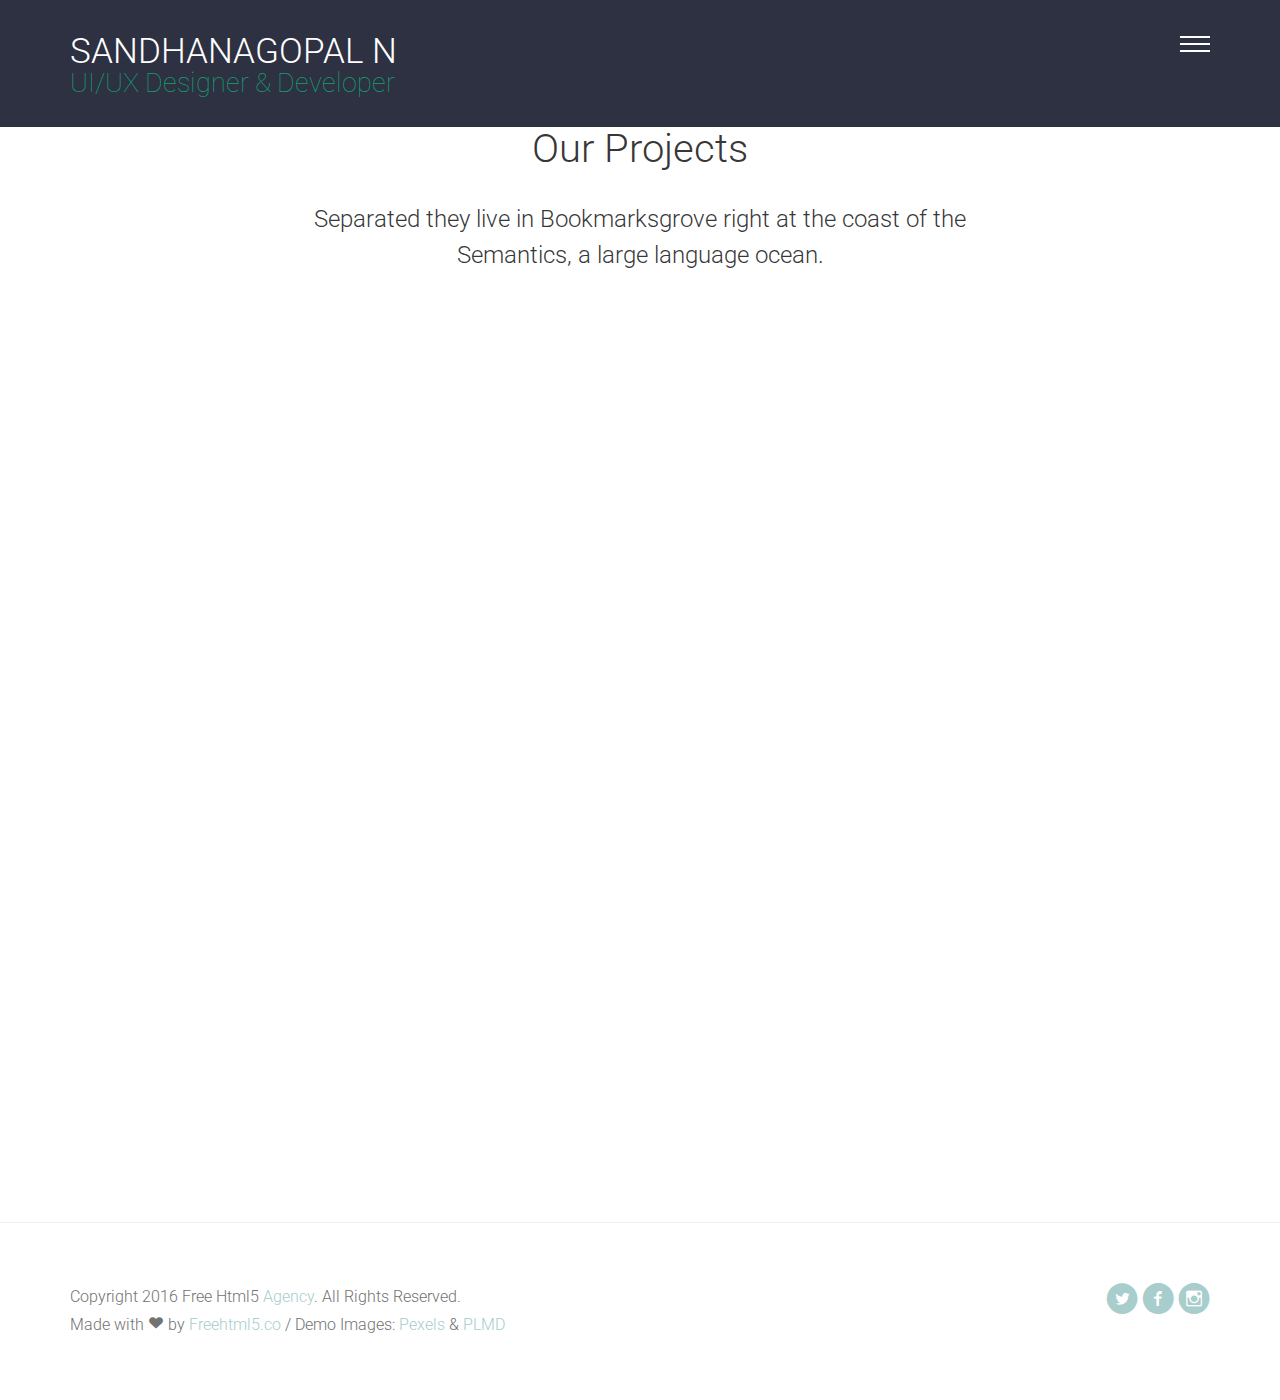
<file: logo.html>
<!DOCTYPE html>
<!--[if lt IE 7]>      <html class="no-js lt-ie9 lt-ie8 lt-ie7"> <![endif]-->
<!--[if IE 7]>         <html class="no-js lt-ie9 lt-ie8"> <![endif]-->
<!--[if IE 8]>         <html class="no-js lt-ie9"> <![endif]-->
<!--[if gt IE 8]><!--> <html class="no-js"> <!--<![endif]--><head>
	<meta charset="utf-8">
	<meta http-equiv="X-UA-Compatible" content="IE=edge">
	<title>Sandhanagopal N | UI/UX designer & Developer</title>
	<meta name="viewport" content="width=device-width, initial-scale=1">
	<meta name="description" content="Sandhanagopal N" />
	<meta name="keywords" content="sandhanagopal, sandy, ux designer, user experience designer, user interface, ui designer" />
	<meta name="author" content="Sandhanagopal N" />



  	<!-- Facebook and Twitter integration -->
	<meta property="og:title" content=""/>
	<meta property="og:image" content=""/>
	<meta property="og:url" content=""/>
	<meta property="og:site_name" content=""/>
	<meta property="og:description" content=""/>
	<meta name="twitter:title" content="" />
	<meta name="twitter:image" content="" />
	<meta name="twitter:url" content="" />
	<meta name="twitter:card" content="" />

	<!-- Place favicon.ico and apple-touch-icon.png in the root directory -->
	<link rel="shortcut icon" href="favicon.ico">

	<link href='https://fonts.googleapis.com/css?family=Roboto:400,100,300,700' rel='stylesheet' type='text/css'>
	
	<!-- Animate.css -->
	<link rel="stylesheet" href="css/animate.css">
	<!-- Icomoon Icon Fonts-->
	<link rel="stylesheet" href="css/icomoon.css">
	<!-- Bootstrap  -->
	<link rel="stylesheet" href="css/bootstrap.css">
	
	<link rel="stylesheet" href="css/style.css">


	<!-- Modernizr JS -->
	<script src="js/modernizr-2.6.2.min.js"></script>
	<!-- FOR IE9 below -->
	<!--[if lt IE 9]>
	<script src="js/respond.min.js"></script>
	<![endif]-->

	</head>
	<body>
	<nav id="fh5co-main-nav" role="navigation">
		<a href="#" class="js-fh5co-nav-toggle fh5co-nav-toggle active"><i></i></a>
		<div class="js-fullheight fh5co-table">
			<div class="fh5co-table-cell js-fullheight">
				<ul>
					<li><a href="index.html">Home</a></li>
					<li><a href="portfolio.html">Portfolio</a></li>
					<li><a href="services.html">Services</a></li>
					<li><a href="team.html">Team</a></li>
					<li><a href="contact.html">Contact</a></li>
				</ul>
			</div>
		</div>
	</nav>

	<div id="fh5co-page">
		<header>
			<div class="container">
				<div class="fh5co-navbar-brand">
					<a class="fh5co-logo custLogo" href="index.html">Sandhanagopal N</a>
	<span class="custLogoTitle">UI/UX Designer &amp; Developer</span>
				</div>
				<a href="#" class="js-fh5co-nav-toggle fh5co-nav-toggle"><i></i></a>
			</div>
		</header>
		<div id="fh5co-portfolio-section">
			<div class="container">
				<div class="row">
					<div class="col-md-8 col-md-offset-2 text-center heading-section">
						<h2>Our Projects</h2>
						<h3>Separated they live in Bookmarksgrove right at the coast of the Semantics, a large language ocean.</h3>
					</div>
				</div>

				<div id="portfoliolist">
					
					<div class="portfolio all logo animate-box" data-cat="logo">
						<div class="portfolio-wrapper">				
							<img src="images/portfolio_pic1.jpg" alt="" />
							<div class="label">
								<div class="label-text">
									<a class="text-title">Camera</a>
									<span class="text-category">Logo</span>
								</div>
								<div class="label-bg"></div>
							</div>
						</div>
					</div>				

					<div class="portfolio all card web animate-box" data-cat="card">
						<div class="portfolio-wrapper">			
							<img src="images/portfolio_pic2.jpg" alt="" />
							<div class="label">
								<div class="label-text">
									<a class="text-title">Card</a>
									<span class="text-category">Card</span>
								</div>
								<div class="label-bg"></div>
							</div>
						</div>
					</div>		
					
					<div class="portfolio all web animate-box" data-cat="web">
						<div class="portfolio-wrapper">						
							<img src="images/portfolio_pic3.jpg" alt="" />
							<div class="label">
								<div class="label-text">
									<a class="text-title">Sonor's Design</a>
									<span class="text-category">Web design</span>
								</div>
								<div class="label-bg"></div>
							</div>
						</div>
					</div>				
					
					<div class="portfolio all card animate-box" data-cat="card">
						<div class="portfolio-wrapper">			
							<img src="images/portfolio_pic4.jpg" alt="" />
							<div class="label">
								<div class="label-text">
									<a class="text-title">Typography Company</a>
									<span class="text-category">Business card</span>
								</div>
								<div class="label-bg"></div>
							</div>
						</div>
					</div>	
								
					<div class="portfolio all app animate-box" data-cat="app">
						<div class="portfolio-wrapper">
							<img src="images/portfolio_pic5.jpg" alt="" />
							<div class="label">
								<div class="label-text">
									<a class="text-title">Weatherette</a>
									<span class="text-category">App</span>
								</div>
								<div class="label-bg"></div>
							</div>
						</div>
					</div>			
					
					<div class="portfolio all card animate-box" data-cat="card">
						<div class="portfolio-wrapper">			
							<img src="images/portfolio_pic6.jpg" alt="" />
							<div class="label">
								<div class="label-text">
									<a class="text-title">BMF</a>
									<span class="text-category">Business card</span>
								</div>
								<div class="label-bg"></div>
							</div>
						</div>
					</div>	
					
					<div class="portfolio all card animate-box" data-cat="card">
						<div class="portfolio-wrapper">			
							<img src="images/portfolio_pic7.jpg" alt="" />
							<div class="label">
								<div class="label-text">
									<a class="text-title">Techlion</a>
									<span class="text-category">Business card</span>
								</div>
								<div class="label-bg"></div>
							</div>
						</div>
					</div>	
					
					<div class="portfolio all logo animate-box" data-cat="logo">
						<div class="portfolio-wrapper">			
							<img src="images/portfolio_pic8.jpg" alt="" />
							<div class="label">
								<div class="label-text">
									<a class="text-title">KittyPic</a>
									<span class="text-category">Logo</span>
								</div>
								<div class="label-bg"></div>
							</div>
						</div>
					</div>

					<div class="portfolio all icon animate-box" data-cat="icon">
						<div class="portfolio-wrapper">			
							<img src="images/portfolio_pic9.jpg" alt="" />
							<div class="label">
								<div class="label-text">
									<a class="text-title">Domino's Pizza</a>
									<span class="text-category">Icon</span>
								</div>
								<div class="label-bg"></div>
							</div>
						</div>
					</div>																											
				</div>
			</div>
		</div>
		<!-- END fh5co-portfolio-section -->
		<footer>
			<div id="footer" class="fh5co-border-line">
				<div class="container">
					<div class="row">
						<div class="col-md-6">
							<p>Copyright 2016 Free Html5 <a href="#">Agency</a>. All Rights Reserved. <br>Made with <i class="icon-heart3 love"></i> by <a href="http://freehtml5.co/" target="_blank">Freehtml5.co</a> / Demo Images: <a href="https://www.pexels.com/" target="_blank">Pexels</a> &amp; <a href="http://plmd.me/" target="_blank">PLMD</a> </p>
						</div>
						<div class="col-md-6 social-text-align">
							<p class="fh5co-social-icons">
								<a href="#"><i class="icon-twitter-with-circle"></i></a>
								<a href="#"><i class="icon-facebook-with-circle"></i></a>
								<a href="#"><i class="icon-instagram-with-circle"></i></a>
							</p>
						</div>
					</div>
				</div>
			</div>
		</footer>
	</div>
	

	<!-- jQuery -->
	<script src="js/jquery.min.js"></script>
	<!-- jQuery Easing -->
	<script src="js/jquery.easing.1.3.js"></script>
	<!-- Bootstrap -->
	<script src="js/bootstrap.min.js"></script>
	<!-- Waypoints -->
	<script src="js/jquery.waypoints.min.js"></script>
	<!-- Portfolio Filter Mixitup -->
	<script type="text/javascript" src="js/jquery.mixitup.min.js"></script>

	<!-- Main JS (Do not remove) -->
	<script src="js/main.js"></script>

	<script type="text/javascript">
	$(function () {
		
		var filterList = {
		
			init: function () {
			
				// MixItUp plugin
				// http://mixitup.io
				$('#portfoliolist').mixItUp({
  				selectors: {
    			  target: '.portfolio',
    			  filter: '.filter'	
    		  },
    		  load: {
      		  filter: '.all'  
      		}     
				});								
			
			}

		};
		
		// Run the show!
		filterList.init();

		
		
	});	
	</script>

	</body>
</html>
</file>
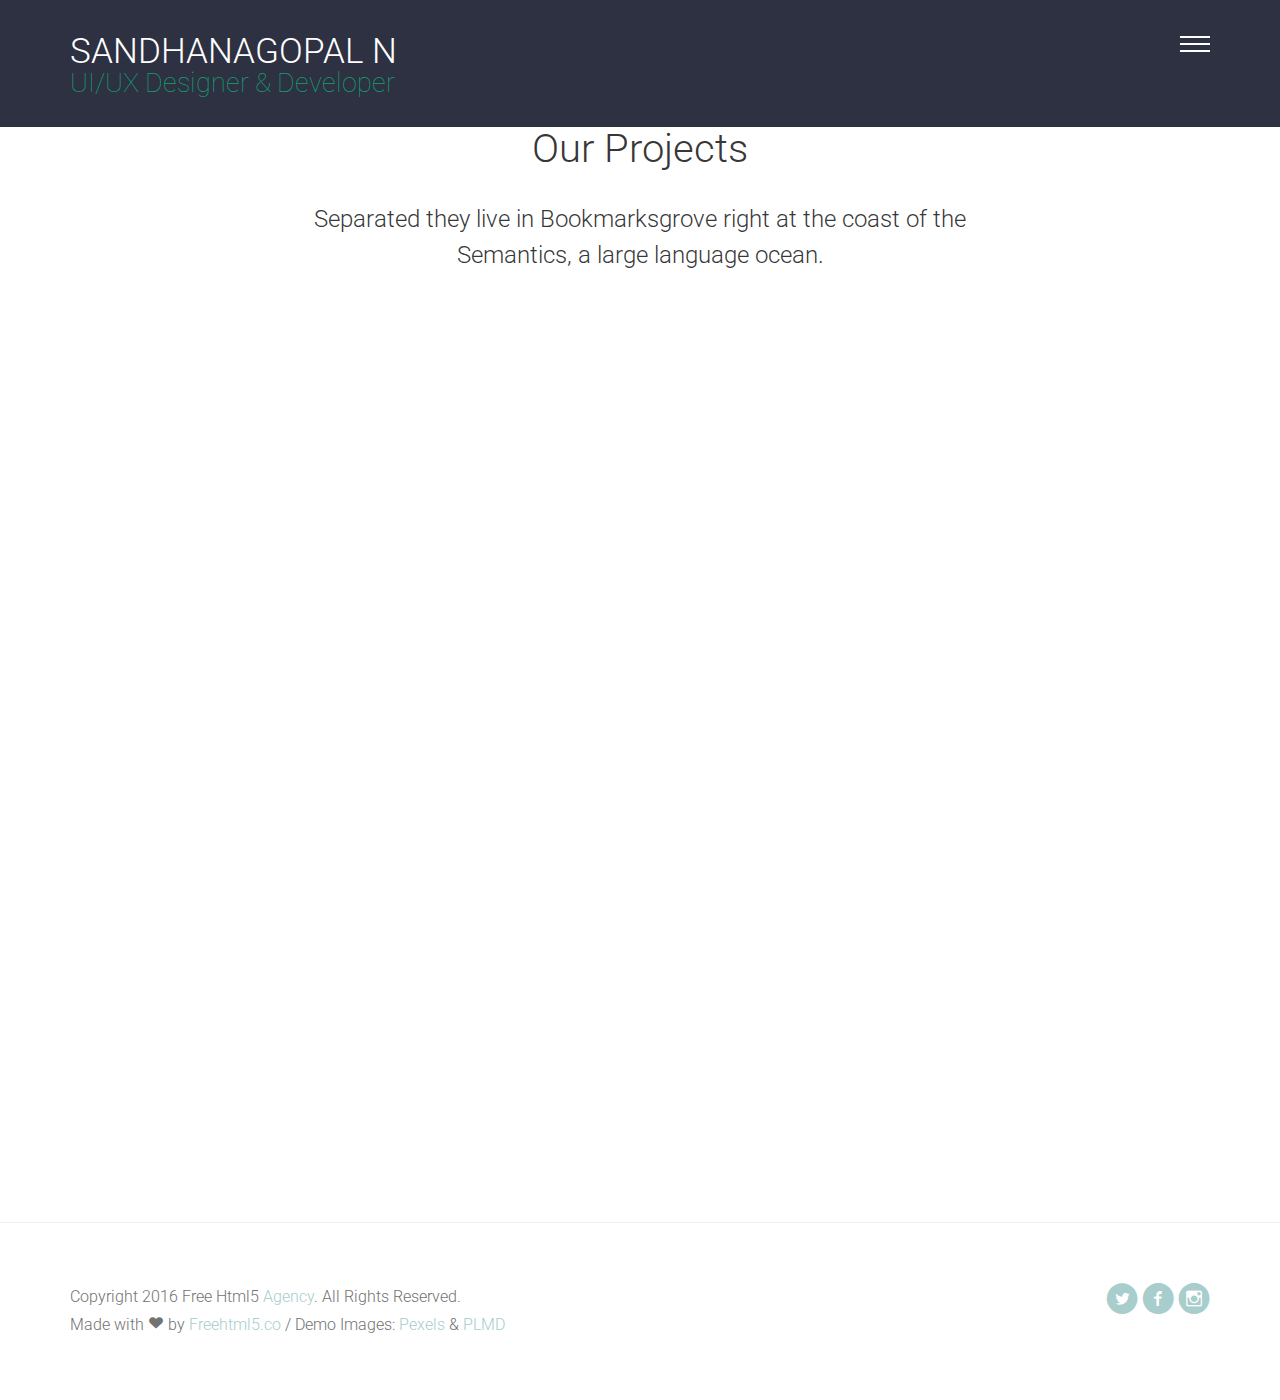
<file: portfolio.html>
<!DOCTYPE html>
<!--[if lt IE 7]>      <html class="no-js lt-ie9 lt-ie8 lt-ie7"> <![endif]-->
<!--[if IE 7]>         <html class="no-js lt-ie9 lt-ie8"> <![endif]-->
<!--[if IE 8]>         <html class="no-js lt-ie9"> <![endif]-->
<!--[if gt IE 8]><!--> <html class="no-js"> <!--<![endif]-->
	<head>
	<meta charset="utf-8">
	<meta http-equiv="X-UA-Compatible" content="IE=edge">
	<title>Sandhanagopal N | UI/UX designer & Developer</title>
	<meta name="viewport" content="width=device-width, initial-scale=1">
	<meta name="description" content="Sandhanagopal N" />
	<meta name="keywords" content="sandhanagopal, sandy, ux designer, user experience designer, user interface, ui designer" />
	<meta name="author" content="Sandhanagopal N" />



  	<!-- Facebook and Twitter integration -->
	<meta property="og:title" content=""/>
	<meta property="og:image" content=""/>
	<meta property="og:url" content=""/>
	<meta property="og:site_name" content=""/>
	<meta property="og:description" content=""/>
	<meta name="twitter:title" content="" />
	<meta name="twitter:image" content="" />
	<meta name="twitter:url" content="" />
	<meta name="twitter:card" content="" />

	<!-- Place favicon.ico and apple-touch-icon.png in the root directory -->
	<link rel="shortcut icon" href="favicon.ico">

	<link href='https://fonts.googleapis.com/css?family=Roboto:400,100,300,700' rel='stylesheet' type='text/css'>
	
	<!-- Animate.css -->
	<link rel="stylesheet" href="css/animate.css">
	<!-- Icomoon Icon Fonts-->
	<link rel="stylesheet" href="css/icomoon.css">
	<!-- Bootstrap  -->
	<link rel="stylesheet" href="css/bootstrap.css">
	
	<link rel="stylesheet" href="css/style.css">


	<!-- Modernizr JS -->
	<script src="js/modernizr-2.6.2.min.js"></script>
	<!-- FOR IE9 below -->
	<!--[if lt IE 9]>
	<script src="js/respond.min.js"></script>
	<![endif]-->

	</head>
	<body>
	<nav id="fh5co-main-nav" role="navigation">
		<a href="#" class="js-fh5co-nav-toggle fh5co-nav-toggle active"><i></i></a>
		<div class="js-fullheight fh5co-table">
			<div class="fh5co-table-cell js-fullheight">
				<ul>
					<li><a href="index.html">Home</a></li>
					<li><a href="portfolio.html">Portfolio</a></li>
					<li><a href="services.html">Services</a></li>
					<li><a href="team.html">Team</a></li>
					<li><a href="contact.html">Contact</a></li>
				</ul>
			</div>
		</div>
	</nav>

	<div id="fh5co-page">
		<header>
			<div class="container">
				<div class="fh5co-navbar-brand">
				<a class="fh5co-logo custLogo" href="index.html">Sandhanagopal N</a>
				<span class="custLogoTitle">UI/UX Designer &amp; Developer</span>
				</div>
				<a href="#" class="js-fh5co-nav-toggle fh5co-nav-toggle"><i></i></a>
			</div>
		</header>
		<div id="fh5co-portfolio-section">
			<div class="container">
				<div class="row">
					<div class="col-md-8 col-md-offset-2 text-center heading-section">
						<h2>Our Projects</h2>
						<h3>Separated they live in Bookmarksgrove right at the coast of the Semantics, a large language ocean.</h3>
					</div>
				</div>

				<div id="portfoliolist">
					
					<div class="portfolio all logo animate-box" data-cat="logo">
						<div class="portfolio-wrapper">				
							<img src="images/portfolio_pic1.jpg" alt="" />
							<div class="label">
								<div class="label-text">
									<a class="text-title">Camera</a>
									<span class="text-category">Logo</span>
								</div>
								<div class="label-bg"></div>
							</div>
						</div>
					</div>				

					<div class="portfolio all card web animate-box" data-cat="card">
						<div class="portfolio-wrapper">			
							<img src="images/portfolio_pic2.jpg" alt="" />
							<div class="label">
								<div class="label-text">
									<a class="text-title">Card</a>
									<span class="text-category">Card</span>
								</div>
								<div class="label-bg"></div>
							</div>
						</div>
					</div>		
					
					<div class="portfolio all web animate-box" data-cat="web">
						<div class="portfolio-wrapper">						
							<img src="images/portfolio_pic3.jpg" alt="" />
							<div class="label">
								<div class="label-text">
									<a class="text-title">Sonor's Design</a>
									<span class="text-category">Web design</span>
								</div>
								<div class="label-bg"></div>
							</div>
						</div>
					</div>				
					
					<div class="portfolio all card animate-box" data-cat="card">
						<div class="portfolio-wrapper">			
							<img src="images/portfolio_pic4.jpg" alt="" />
							<div class="label">
								<div class="label-text">
									<a class="text-title">Typography Company</a>
									<span class="text-category">Business card</span>
								</div>
								<div class="label-bg"></div>
							</div>
						</div>
					</div>	
								
					<div class="portfolio all app animate-box" data-cat="app">
						<div class="portfolio-wrapper">
							<img src="images/portfolio_pic5.jpg" alt="" />
							<div class="label">
								<div class="label-text">
									<a class="text-title">Weatherette</a>
									<span class="text-category">App</span>
								</div>
								<div class="label-bg"></div>
							</div>
						</div>
					</div>			
					
					<div class="portfolio all card animate-box" data-cat="card">
						<div class="portfolio-wrapper">			
							<img src="images/portfolio_pic6.jpg" alt="" />
							<div class="label">
								<div class="label-text">
									<a class="text-title">BMF</a>
									<span class="text-category">Business card</span>
								</div>
								<div class="label-bg"></div>
							</div>
						</div>
					</div>	
					
					<div class="portfolio all card animate-box" data-cat="card">
						<div class="portfolio-wrapper">			
							<img src="images/portfolio_pic7.jpg" alt="" />
							<div class="label">
								<div class="label-text">
									<a class="text-title">Techlion</a>
									<span class="text-category">Business card</span>
								</div>
								<div class="label-bg"></div>
							</div>
						</div>
					</div>	
					
					<div class="portfolio all logo animate-box" data-cat="logo">
						<div class="portfolio-wrapper">			
							<img src="images/portfolio_pic8.jpg" alt="" />
							<div class="label">
								<div class="label-text">
									<a class="text-title">KittyPic</a>
									<span class="text-category">Logo</span>
								</div>
								<div class="label-bg"></div>
							</div>
						</div>
					</div>

					<div class="portfolio all icon animate-box" data-cat="icon">
						<div class="portfolio-wrapper">			
							<img src="images/portfolio_pic9.jpg" alt="" />
							<div class="label">
								<div class="label-text">
									<a class="text-title">Domino's Pizza</a>
									<span class="text-category">Icon</span>
								</div>
								<div class="label-bg"></div>
							</div>
						</div>
					</div>																											
				</div>
			</div>
		</div>
		<!-- END fh5co-portfolio-section -->
		<footer>
			<div id="footer" class="fh5co-border-line">
				<div class="container">
					<div class="row">
						<div class="col-md-6">
							<p>Copyright 2016 Free Html5 <a href="#">Agency</a>. All Rights Reserved. <br>Made with <i class="icon-heart3 love"></i> by <a href="http://freehtml5.co/" target="_blank">Freehtml5.co</a> / Demo Images: <a href="https://www.pexels.com/" target="_blank">Pexels</a> &amp; <a href="http://plmd.me/" target="_blank">PLMD</a> </p>
						</div>
						<div class="col-md-6 social-text-align">
							<p class="fh5co-social-icons">
								<a href="#"><i class="icon-twitter-with-circle"></i></a>
								<a href="#"><i class="icon-facebook-with-circle"></i></a>
								<a href="#"><i class="icon-instagram-with-circle"></i></a>
							</p>
						</div>
					</div>
				</div>
			</div>
		</footer>
	</div>
	

	<!-- jQuery -->
	<script src="js/jquery.min.js"></script>
	<!-- jQuery Easing -->
	<script src="js/jquery.easing.1.3.js"></script>
	<!-- Bootstrap -->
	<script src="js/bootstrap.min.js"></script>
	<!-- Waypoints -->
	<script src="js/jquery.waypoints.min.js"></script>
	<!-- Portfolio Filter Mixitup -->
	<script type="text/javascript" src="js/jquery.mixitup.min.js"></script>

	<!-- Main JS (Do not remove) -->
	<script src="js/main.js"></script>

	<script type="text/javascript">
	$(function () {
		
		var filterList = {
		
			init: function () {
			
				// MixItUp plugin
				// http://mixitup.io
				$('#portfoliolist').mixItUp({
  				selectors: {
    			  target: '.portfolio',
    			  filter: '.filter'	
    		  },
    		  load: {
      		  filter: '.all'  
      		}     
				});								
			
			}

		};
		
		// Run the show!
		filterList.init();

		
		
	});	
	</script>

	</body>
</html>
</file>
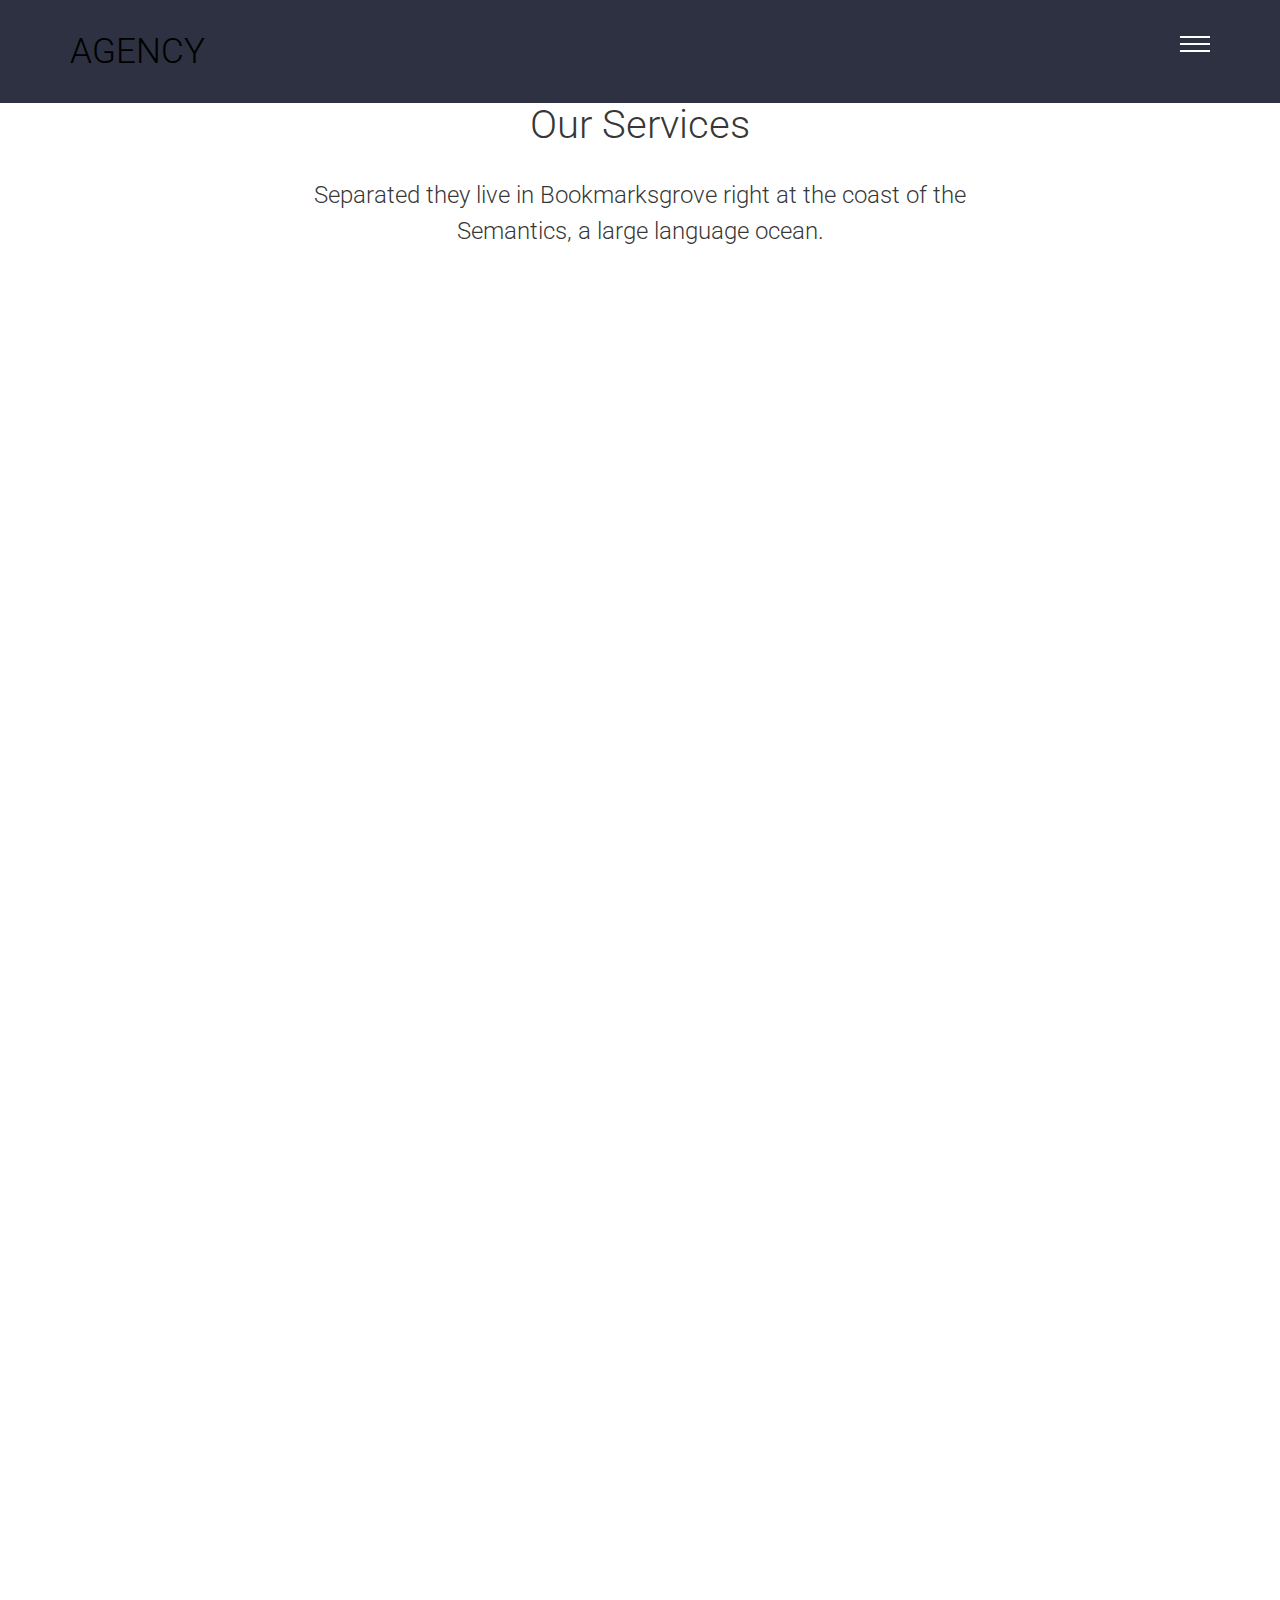
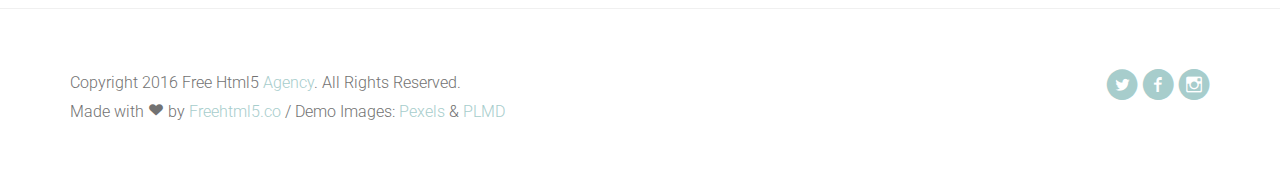
<file: services.html>
<!DOCTYPE html>
<!--[if lt IE 7]>      <html class="no-js lt-ie9 lt-ie8 lt-ie7"> <![endif]-->
<!--[if IE 7]>         <html class="no-js lt-ie9 lt-ie8"> <![endif]-->
<!--[if IE 8]>         <html class="no-js lt-ie9"> <![endif]-->
<!--[if gt IE 8]><!--> <html class="no-js"> <!--<![endif]-->
	<head>
	<meta charset="utf-8">
	<meta http-equiv="X-UA-Compatible" content="IE=edge">
	<title>Agency &mdash; 100% Free Fully Responsive HTML5 Template by FREEHTML5.co</title>
	<meta name="viewport" content="width=device-width, initial-scale=1">
	<meta name="description" content="Free HTML5 Template by FREEHTML5.CO" />
	<meta name="keywords" content="free html5, free template, free bootstrap, html5, css3, mobile first, responsive" />
	<meta name="author" content="FREEHTML5.CO" />

  <!-- 
	//////////////////////////////////////////////////////

	FREE HTML5 TEMPLATE 
	DESIGNED & DEVELOPED by FREEHTML5.CO
		
	Website: 		http://freehtml5.co/
	Email: 			info@freehtml5.co
	Twitter: 		http://twitter.com/fh5co
	Facebook: 		https://www.facebook.com/fh5co

	//////////////////////////////////////////////////////
	 -->

  	<!-- Facebook and Twitter integration -->
	<meta property="og:title" content=""/>
	<meta property="og:image" content=""/>
	<meta property="og:url" content=""/>
	<meta property="og:site_name" content=""/>
	<meta property="og:description" content=""/>
	<meta name="twitter:title" content="" />
	<meta name="twitter:image" content="" />
	<meta name="twitter:url" content="" />
	<meta name="twitter:card" content="" />

	<!-- Place favicon.ico and apple-touch-icon.png in the root directory -->
	<link rel="shortcut icon" href="favicon.ico">

	<link href='https://fonts.googleapis.com/css?family=Roboto:400,100,300,700' rel='stylesheet' type='text/css'>
	
	<!-- Animate.css -->
	<link rel="stylesheet" href="css/animate.css">
	<!-- Icomoon Icon Fonts-->
	<link rel="stylesheet" href="css/icomoon.css">
	<!-- Bootstrap  -->
	<link rel="stylesheet" href="css/bootstrap.css">

	<link rel="stylesheet" href="css/style.css">


	<!-- Modernizr JS -->
	<script src="js/modernizr-2.6.2.min.js"></script>
	<!-- FOR IE9 below -->
	<!--[if lt IE 9]>
	<script src="js/respond.min.js"></script>
	<![endif]-->

	</head>
	<body>
	<nav id="fh5co-main-nav" role="navigation">
		<a href="#" class="js-fh5co-nav-toggle fh5co-nav-toggle active"><i></i></a>
		<div class="js-fullheight fh5co-table">
			<div class="fh5co-table-cell js-fullheight">
				<ul>
					<li><a href="index.html">Home</a></li>
					<li><a href="portfolio.html">Portfolio</a></li>
					<li><a href="services.html">Services</a></li>
					<li><a href="team.html">Team</a></li>
					<li><a href="contact.html">Contact</a></li>
				</ul>
			</div>
		</div>
	</nav>
	
	<div id="fh5co-page">
		<header>
			<div class="container">
				<div class="fh5co-navbar-brand">
					<a class="fh5co-logo" href="index.html">Agency</a>
				</div>
				<a href="#" class="js-fh5co-nav-toggle fh5co-nav-toggle"><i></i></a>
			</div>
		</header>
		<div id="fh5co-services-section">
			<div class="container">
				<div class="row">
					<div class="col-md-8 col-md-offset-2 text-center heading-section">
						<h2>Our Services</h2>
						<h3>Separated they live in Bookmarksgrove right at the coast of the Semantics, a large language ocean.</h3>
					</div>
				</div>
				<div class="row fh5co-services-single">
					<div class="col-md-6 animate-box">
						<div class="fh5co-services">
							<i class="icon-heart"></i>
							<div class="holder-section">
								<h3>Crafted With Love</h3>
								<p>Far far away, behind the word mountains, far from the countries Vokalia and Consonantia, there live the blind texts. Far far away, behind the word mountains, far from the countries Vokalia and Consonantia, there live the blind texts. </p>
								<ul>
									<li>Far far away</li>
									<li>Word mountains</li>
									<li>Vokalia and Consonantia</li>
								</ul>
							</div>
						</div>
					</div>
					<div class="col-md-6 animate-box">
						<div class="fh5co-services">
							<i class="icon-laptop"></i>
							<div class="holder-section">
								<h3>Web Developement</h3>
								<p>Far far away, behind the word mountains, far from the countries Vokalia and Consonantia, there live the blind texts. Far far away, behind the word mountains, far from the countries Vokalia and Consonantia, there live the blind texts. </p>
								<ol>
									<li>Far far away</li>
									<li>Word mountains</li>
									<li>Vokalia and Consonantia</li>
								</ol>
							</div>
						</div>
					</div>
					<div class="col-md-6 animate-box">
						<div class="fh5co-services">
							<i class="icon-video"></i>
							<div class="holder-section">
								<h3>Video Editing</h3>
								<p>Far far away, behind the word mountains, far from the countries Vokalia and Consonantia, there live the blind texts. Far far away, behind the word mountains, far from the countries Vokalia and Consonantia, there live the blind texts. </p>
							</div>
						</div>
					</div>
					<div class="col-md-6 animate-box">
						<div class="fh5co-services">
							<i class="icon-mobile"></i>
							<div class="holder-section">
								<h3>Mobile Optimization</h3>
								<p>Far far away, behind the word mountains, far from the countries Vokalia and Consonantia, there live the blind texts. Far far away, behind the word mountains, far from the countries Vokalia and Consonantia, there live the blind texts. </p>
							</div>
						</div>
					</div>
					<div class="col-md-6 animate-box">
						<div class="fh5co-services">
							<i class="icon-gears"></i>
							<div class="holder-section">
								<h3>Search Engine Optimization</h3>
								<p>Far far away, behind the word mountains, far from the countries Vokalia and Consonantia, there live the blind texts. Far far away, behind the word mountains, far from the countries Vokalia and Consonantia, there live the blind texts. </p>
							</div>
						</div>
					</div>
					<div class="col-md-6 animate-box">
						<div class="fh5co-services">
							<i class="icon-piechart"></i>
							<div class="holder-section">
								<h3>Web Marketing</h3>
								<p>Far far away, behind the word mountains, far from the countries Vokalia and Consonantia, there live the blind texts. Far far away, behind the word mountains, far from the countries Vokalia and Consonantia, there live the blind texts. </p>
							</div>
						</div>
					</div>
				</div>
			</div>
		</div>
		<!-- End: fh5co-services-section -->
		<footer>
			<div id="footer" class="fh5co-border-line">
				<div class="container">
					<div class="row">
						<div class="col-md-6">
							<p>Copyright 2016 Free Html5 <a href="#">Agency</a>. All Rights Reserved. <br>Made with <i class="icon-heart3 love"></i> by <a href="http://freehtml5.co/" target="_blank">Freehtml5.co</a> / Demo Images: <a href="https://www.pexels.com/" target="_blank">Pexels</a> &amp; <a href="http://plmd.me/" target="_blank">PLMD</a> </p>
						</div>
						<div class="col-md-6 social-text-align">
							<p class="fh5co-social-icons">
								<a href="#"><i class="icon-twitter-with-circle"></i></a>
								<a href="#"><i class="icon-facebook-with-circle"></i></a>
								<a href="#"><i class="icon-instagram-with-circle"></i></a>
							</p>
						</div>
					</div>
				</div>
			</div>
		</footer>
	</div>
	

	<!-- jQuery -->
	<script src="js/jquery.min.js"></script>
	<!-- jQuery Easing -->
	<script src="js/jquery.easing.1.3.js"></script>
	<!-- Bootstrap -->
	<script src="js/bootstrap.min.js"></script>
	<!-- Waypoints -->
	<script src="js/jquery.waypoints.min.js"></script>

	<!-- Main JS (Do not remove) -->
	<script src="js/main.js"></script>

	</body>
</html>
</file>
<file: css/icomoon.css>
@font-face {
    font-family: 'icomoon';
    src:    url('fonts/icomoon.eot?1oniuf');
    src:    url('fonts/icomoon.eot?1oniuf#iefix') format('embedded-opentype'),
        url('fonts/icomoon.ttf?1oniuf') format('truetype'),
        url('fonts/icomoon.woff?1oniuf') format('woff'),
        url('fonts/icomoon.svg?1oniuf#icomoon') format('svg');
    font-weight: normal;
    font-style: normal;
}

[class^="icon-"], [class*=" icon-"] {
    /* use !important to prevent issues with browser extensions that change fonts */
    font-family: 'icomoon' !important;
    speak: none;
    font-style: normal;
    font-weight: normal;
    font-variant: normal;
    text-transform: none;
    line-height: 1;

    /* Better Font Rendering =========== */
    -webkit-font-smoothing: antialiased;
    -moz-osx-font-smoothing: grayscale;
}

.icon-mobile:before {
    content: "\e000";
}
.icon-laptop:before {
    content: "\e001";
}
.icon-desktop:before {
    content: "\e002";
}
.icon-tablet:before {
    content: "\e003";
}
.icon-phone:before {
    content: "\e004";
}
.icon-document:before {
    content: "\e005";
}
.icon-documents:before {
    content: "\e006";
}
.icon-search:before {
    content: "\e007";
}
.icon-clipboard:before {
    content: "\e008";
}
.icon-newspaper:before {
    content: "\e009";
}
.icon-notebook:before {
    content: "\e00a";
}
.icon-book-open:before {
    content: "\e00b";
}
.icon-browser:before {
    content: "\e00c";
}
.icon-calendar:before {
    content: "\e00d";
}
.icon-presentation:before {
    content: "\e00e";
}
.icon-picture:before {
    content: "\e00f";
}
.icon-pictures:before {
    content: "\e010";
}
.icon-video:before {
    content: "\e011";
}
.icon-camera:before {
    content: "\e012";
}
.icon-printer:before {
    content: "\e013";
}
.icon-toolbox:before {
    content: "\e014";
}
.icon-briefcase:before {
    content: "\e015";
}
.icon-wallet:before {
    content: "\e016";
}
.icon-gift:before {
    content: "\e017";
}
.icon-bargraph:before {
    content: "\e018";
}
.icon-grid:before {
    content: "\e019";
}
.icon-expand:before {
    content: "\e01a";
}
.icon-focus:before {
    content: "\e01b";
}
.icon-edit:before {
    content: "\e01c";
}
.icon-adjustments:before {
    content: "\e01d";
}
.icon-ribbon:before {
    content: "\e01e";
}
.icon-hourglass:before {
    content: "\e01f";
}
.icon-lock:before {
    content: "\e020";
}
.icon-megaphone:before {
    content: "\e021";
}
.icon-shield:before {
    content: "\e022";
}
.icon-trophy:before {
    content: "\e023";
}
.icon-flag:before {
    content: "\e024";
}
.icon-map:before {
    content: "\e025";
}
.icon-puzzle:before {
    content: "\e026";
}
.icon-basket:before {
    content: "\e027";
}
.icon-envelope:before {
    content: "\e028";
}
.icon-streetsign:before {
    content: "\e029";
}
.icon-telescope:before {
    content: "\e02a";
}
.icon-gears:before {
    content: "\e02b";
}
.icon-key:before {
    content: "\e02c";
}
.icon-paperclip:before {
    content: "\e02d";
}
.icon-attachment:before {
    content: "\e02e";
}
.icon-pricetags:before {
    content: "\e02f";
}
.icon-lightbulb:before {
    content: "\e030";
}
.icon-layers:before {
    content: "\e031";
}
.icon-pencil:before {
    content: "\e032";
}
.icon-tools:before {
    content: "\e033";
}
.icon-tools-2:before {
    content: "\e034";
}
.icon-scissors:before {
    content: "\e035";
}
.icon-paintbrush:before {
    content: "\e036";
}
.icon-magnifying-glass:before {
    content: "\e037";
}
.icon-circle-compass:before {
    content: "\e038";
}
.icon-linegraph:before {
    content: "\e039";
}
.icon-mic:before {
    content: "\e03a";
}
.icon-strategy:before {
    content: "\e03b";
}
.icon-beaker:before {
    content: "\e03c";
}
.icon-caution:before {
    content: "\e03d";
}
.icon-recycle:before {
    content: "\e03e";
}
.icon-anchor:before {
    content: "\e03f";
}
.icon-profile-male:before {
    content: "\e040";
}
.icon-profile-female:before {
    content: "\e041";
}
.icon-bike:before {
    content: "\e042";
}
.icon-wine:before {
    content: "\e043";
}
.icon-hotairballoon:before {
    content: "\e044";
}
.icon-globe:before {
    content: "\e045";
}
.icon-genius:before {
    content: "\e046";
}
.icon-map-pin:before {
    content: "\e047";
}
.icon-dial:before {
    content: "\e048";
}
.icon-chat:before {
    content: "\e049";
}
.icon-heart:before {
    content: "\e04a";
}
.icon-cloud:before {
    content: "\e04b";
}
.icon-upload:before {
    content: "\e04c";
}
.icon-download:before {
    content: "\e04d";
}
.icon-target:before {
    content: "\e04e";
}
.icon-hazardous:before {
    content: "\e04f";
}
.icon-piechart:before {
    content: "\e050";
}
.icon-speedometer:before {
    content: "\e051";
}
.icon-global:before {
    content: "\e052";
}
.icon-compass:before {
    content: "\e053";
}
.icon-lifesaver:before {
    content: "\e054";
}
.icon-clock:before {
    content: "\e055";
}
.icon-aperture:before {
    content: "\e056";
}
.icon-quote:before {
    content: "\e057";
}
.icon-scope:before {
    content: "\e058";
}
.icon-alarmclock:before {
    content: "\e059";
}
.icon-refresh:before {
    content: "\e05a";
}
.icon-happy:before {
    content: "\e05b";
}
.icon-sad:before {
    content: "\e05c";
}
.icon-facebook:before {
    content: "\e05d";
}
.icon-twitter:before {
    content: "\e05e";
}
.icon-googleplus:before {
    content: "\e05f";
}
.icon-rss:before {
    content: "\e060";
}
.icon-tumblr:before {
    content: "\e061";
}
.icon-linkedin:before {
    content: "\e062";
}
.icon-dribbble:before {
    content: "\e063";
}
.icon-box2:before {
    content: "\ea82";
}
.icon-write:before {
    content: "\ea83";
}
.icon-clock2:before {
    content: "\ea84";
}
.icon-reply2:before {
    content: "\ea85";
}
.icon-reply-all2:before {
    content: "\ea86";
}
.icon-forward2:before {
    content: "\ea87";
}
.icon-flag2:before {
    content: "\ea88";
}
.icon-search2:before {
    content: "\ea89";
}
.icon-trash2:before {
    content: "\ea8a";
}
.icon-envelope2:before {
    content: "\ea8b";
}
.icon-bubble:before {
    content: "\ea8c";
}
.icon-bubbles:before {
    content: "\ea8d";
}
.icon-user2:before {
    content: "\ea8e";
}
.icon-users2:before {
    content: "\ea8f";
}
.icon-cloud2:before {
    content: "\ea90";
}
.icon-download2:before {
    content: "\ea91";
}
.icon-upload2:before {
    content: "\ea92";
}
.icon-rain:before {
    content: "\ea93";
}
.icon-sun:before {
    content: "\ea94";
}
.icon-moon2:before {
    content: "\ea95";
}
.icon-bell2:before {
    content: "\ea96";
}
.icon-folder2:before {
    content: "\ea97";
}
.icon-pin2:before {
    content: "\ea98";
}
.icon-sound2:before {
    content: "\ea99";
}
.icon-microphone:before {
    content: "\ea9a";
}
.icon-camera2:before {
    content: "\ea9b";
}
.icon-image2:before {
    content: "\ea9c";
}
.icon-cog2:before {
    content: "\ea9d";
}
.icon-calendar2:before {
    content: "\ea9e";
}
.icon-book2:before {
    content: "\ea9f";
}
.icon-map-marker:before {
    content: "\eaa0";
}
.icon-store:before {
    content: "\eaa1";
}
.icon-support:before {
    content: "\eaa2";
}
.icon-tag2:before {
    content: "\eaa3";
}
.icon-heart2:before {
    content: "\eaa4";
}
.icon-video-camera:before {
    content: "\eaa5";
}
.icon-trophy2:before {
    content: "\eaa6";
}
.icon-cart:before {
    content: "\eaa7";
}
.icon-eye2:before {
    content: "\eaa8";
}
.icon-cancel:before {
    content: "\eaa9";
}
.icon-chart:before {
    content: "\eaaa";
}
.icon-target2:before {
    content: "\eaab";
}
.icon-printer2:before {
    content: "\eaac";
}
.icon-location2:before {
    content: "\eaad";
}
.icon-bookmark2:before {
    content: "\eaae";
}
.icon-monitor:before {
    content: "\eaaf";
}
.icon-cross2:before {
    content: "\eab0";
}
.icon-plus2:before {
    content: "\eab1";
}
.icon-left:before {
    content: "\eab2";
}
.icon-up:before {
    content: "\eab3";
}
.icon-browser2:before {
    content: "\eab4";
}
.icon-windows:before {
    content: "\eab5";
}
.icon-switch2:before {
    content: "\eab6";
}
.icon-dashboard:before {
    content: "\eab7";
}
.icon-play:before {
    content: "\eab8";
}
.icon-fast-forward:before {
    content: "\eab9";
}
.icon-next:before {
    content: "\eaba";
}
.icon-refresh2:before {
    content: "\eabb";
}
.icon-film:before {
    content: "\eabc";
}
.icon-home2:before {
    content: "\eabd";
}
.icon-add-to-list:before {
    content: "\e901";
}
.icon-classic-computer:before {
    content: "\e902";
}
.icon-controller-fast-backward:before {
    content: "\e903";
}
.icon-creative-commons-attribution:before {
    content: "\e904";
}
.icon-creative-commons-noderivs:before {
    content: "\e905";
}
.icon-creative-commons-noncommercial-eu:before {
    content: "\e906";
}
.icon-creative-commons-noncommercial-us:before {
    content: "\e907";
}
.icon-creative-commons-public-domain:before {
    content: "\e908";
}
.icon-creative-commons-remix:before {
    content: "\e909";
}
.icon-creative-commons-share:before {
    content: "\e90a";
}
.icon-creative-commons-sharealike:before {
    content: "\e90b";
}
.icon-creative-commons:before {
    content: "\e90c";
}
.icon-document-landscape:before {
    content: "\e90d";
}
.icon-remove-user:before {
    content: "\e90e";
}
.icon-warning:before {
    content: "\e90f";
}
.icon-arrow-bold-down:before {
    content: "\e910";
}
.icon-arrow-bold-left:before {
    content: "\e911";
}
.icon-arrow-bold-right:before {
    content: "\e912";
}
.icon-arrow-bold-up:before {
    content: "\e913";
}
.icon-arrow-down:before {
    content: "\e914";
}
.icon-arrow-left:before {
    content: "\e915";
}
.icon-arrow-long-down:before {
    content: "\e916";
}
.icon-arrow-long-left:before {
    content: "\e917";
}
.icon-arrow-long-right:before {
    content: "\e918";
}
.icon-arrow-long-up:before {
    content: "\e919";
}
.icon-arrow-right:before {
    content: "\e91a";
}
.icon-arrow-up:before {
    content: "\e91b";
}
.icon-arrow-with-circle-down:before {
    content: "\e91c";
}
.icon-arrow-with-circle-left:before {
    content: "\e91d";
}
.icon-arrow-with-circle-right:before {
    content: "\e91e";
}
.icon-arrow-with-circle-up:before {
    content: "\e91f";
}
.icon-bookmark:before {
    content: "\e920";
}
.icon-bookmarks:before {
    content: "\e921";
}
.icon-chevron-down:before {
    content: "\e922";
}
.icon-chevron-left:before {
    content: "\e923";
}
.icon-chevron-right:before {
    content: "\e924";
}
.icon-chevron-small-down:before {
    content: "\e925";
}
.icon-chevron-small-left:before {
    content: "\e926";
}
.icon-chevron-small-right:before {
    content: "\e927";
}
.icon-chevron-small-up:before {
    content: "\e928";
}
.icon-chevron-thin-down:before {
    content: "\e929";
}
.icon-chevron-thin-left:before {
    content: "\e92a";
}
.icon-chevron-thin-right:before {
    content: "\e92b";
}
.icon-chevron-thin-up:before {
    content: "\e92c";
}
.icon-chevron-up:before {
    content: "\e92d";
}
.icon-chevron-with-circle-down:before {
    content: "\e92e";
}
.icon-chevron-with-circle-left:before {
    content: "\e92f";
}
.icon-chevron-with-circle-right:before {
    content: "\e930";
}
.icon-chevron-with-circle-up:before {
    content: "\e931";
}
.icon-cloud3:before {
    content: "\e932";
}
.icon-controller-fast-forward:before {
    content: "\e933";
}
.icon-controller-jump-to-start:before {
    content: "\e934";
}
.icon-controller-next:before {
    content: "\e935";
}
.icon-controller-paus:before {
    content: "\e936";
}
.icon-controller-play:before {
    content: "\e937";
}
.icon-controller-record:before {
    content: "\e938";
}
.icon-controller-stop:before {
    content: "\e939";
}
.icon-controller-volume:before {
    content: "\e93a";
}
.icon-dot-single:before {
    content: "\e93b";
}
.icon-dots-three-horizontal:before {
    content: "\e93c";
}
.icon-dots-three-vertical:before {
    content: "\e93d";
}
.icon-dots-two-horizontal:before {
    content: "\e93e";
}
.icon-dots-two-vertical:before {
    content: "\e93f";
}
.icon-download3:before {
    content: "\e940";
}
.icon-emoji-flirt:before {
    content: "\e941";
}
.icon-flow-branch:before {
    content: "\e942";
}
.icon-flow-cascade:before {
    content: "\e943";
}
.icon-flow-line:before {
    content: "\e944";
}
.icon-flow-parallel:before {
    content: "\e945";
}
.icon-flow-tree:before {
    content: "\e946";
}
.icon-install:before {
    content: "\e947";
}
.icon-layers2:before {
    content: "\e948";
}
.icon-open-book:before {
    content: "\e949";
}
.icon-resize-100:before {
    content: "\e94a";
}
.icon-resize-full-screen:before {
    content: "\e94b";
}
.icon-save:before {
    content: "\e94c";
}
.icon-select-arrows:before {
    content: "\e94d";
}
.icon-sound-mute:before {
    content: "\e94e";
}
.icon-sound:before {
    content: "\e94f";
}
.icon-trash:before {
    content: "\e950";
}
.icon-triangle-down:before {
    content: "\e951";
}
.icon-triangle-left:before {
    content: "\e952";
}
.icon-triangle-right:before {
    content: "\e953";
}
.icon-triangle-up:before {
    content: "\e954";
}
.icon-uninstall:before {
    content: "\e955";
}
.icon-upload-to-cloud:before {
    content: "\e956";
}
.icon-upload3:before {
    content: "\e957";
}
.icon-add-user:before {
    content: "\e958";
}
.icon-address:before {
    content: "\e959";
}
.icon-adjust:before {
    content: "\e95a";
}
.icon-air:before {
    content: "\e95b";
}
.icon-aircraft-landing:before {
    content: "\e95c";
}
.icon-aircraft-take-off:before {
    content: "\e95d";
}
.icon-aircraft:before {
    content: "\e95e";
}
.icon-align-bottom:before {
    content: "\e95f";
}
.icon-align-horizontal-middle:before {
    content: "\e960";
}
.icon-align-left:before {
    content: "\e961";
}
.icon-align-right:before {
    content: "\e962";
}
.icon-align-top:before {
    content: "\e963";
}
.icon-align-vertical-middle:before {
    content: "\e964";
}
.icon-archive:before {
    content: "\e965";
}
.icon-area-graph:before {
    content: "\e966";
}
.icon-attachment2:before {
    content: "\e967";
}
.icon-awareness-ribbon:before {
    content: "\e968";
}
.icon-back-in-time:before {
    content: "\e969";
}
.icon-back:before {
    content: "\e96a";
}
.icon-bar-graph:before {
    content: "\e96b";
}
.icon-battery:before {
    content: "\e96c";
}
.icon-beamed-note:before {
    content: "\e96d";
}
.icon-bell:before {
    content: "\e96e";
}
.icon-blackboard:before {
    content: "\e96f";
}
.icon-block:before {
    content: "\e970";
}
.icon-book:before {
    content: "\e971";
}
.icon-bowl:before {
    content: "\e972";
}
.icon-box:before {
    content: "\e973";
}
.icon-briefcase2:before {
    content: "\e974";
}
.icon-browser3:before {
    content: "\e975";
}
.icon-brush:before {
    content: "\e976";
}
.icon-bucket:before {
    content: "\e977";
}
.icon-cake:before {
    content: "\e978";
}
.icon-calculator:before {
    content: "\e979";
}
.icon-calendar3:before {
    content: "\e97a";
}
.icon-camera3:before {
    content: "\e97b";
}
.icon-ccw:before {
    content: "\e97c";
}
.icon-chat2:before {
    content: "\e97d";
}
.icon-check:before {
    content: "\e97e";
}
.icon-circle-with-cross:before {
    content: "\e97f";
}
.icon-circle-with-minus:before {
    content: "\e980";
}
.icon-circle-with-plus:before {
    content: "\e981";
}
.icon-circle:before {
    content: "\e982";
}
.icon-circular-graph:before {
    content: "\e983";
}
.icon-clapperboard:before {
    content: "\e984";
}
.icon-clipboard2:before {
    content: "\e985";
}
.icon-clock3:before {
    content: "\e986";
}
.icon-code:before {
    content: "\e987";
}
.icon-cog:before {
    content: "\e988";
}
.icon-colours:before {
    content: "\e989";
}
.icon-compass2:before {
    content: "\e98a";
}
.icon-copy:before {
    content: "\e98b";
}
.icon-credit-card:before {
    content: "\e98c";
}
.icon-credit:before {
    content: "\e98d";
}
.icon-cross:before {
    content: "\e98e";
}
.icon-cup:before {
    content: "\e98f";
}
.icon-cw:before {
    content: "\e990";
}
.icon-cycle:before {
    content: "\e991";
}
.icon-database:before {
    content: "\e992";
}
.icon-dial-pad:before {
    content: "\e993";
}
.icon-direction:before {
    content: "\e994";
}
.icon-document2:before {
    content: "\e995";
}
.icon-documents2:before {
    content: "\e996";
}
.icon-drink:before {
    content: "\e997";
}
.icon-drive:before {
    content: "\e998";
}
.icon-drop:before {
    content: "\e999";
}
.icon-edit2:before {
    content: "\e99a";
}
.icon-email:before {
    content: "\e99b";
}
.icon-emoji-happy:before {
    content: "\e99c";
}
.icon-emoji-neutral:before {
    content: "\e99d";
}
.icon-emoji-sad:before {
    content: "\e99e";
}
.icon-erase:before {
    content: "\e99f";
}
.icon-eraser:before {
    content: "\e9a0";
}
.icon-export:before {
    content: "\e9a1";
}
.icon-eye:before {
    content: "\e9a2";
}
.icon-feather:before {
    content: "\e9a3";
}
.icon-flag3:before {
    content: "\e9a4";
}
.icon-flash:before {
    content: "\e9a5";
}
.icon-flashlight:before {
    content: "\e9a6";
}
.icon-flat-brush:before {
    content: "\e9a7";
}
.icon-folder-images:before {
    content: "\e9a8";
}
.icon-folder-music:before {
    content: "\e9a9";
}
.icon-folder-video:before {
    content: "\e9aa";
}
.icon-folder:before {
    content: "\e9ab";
}
.icon-forward:before {
    content: "\e9ac";
}
.icon-funnel:before {
    content: "\e9ad";
}
.icon-game-controller:before {
    content: "\e9ae";
}
.icon-gauge:before {
    content: "\e9af";
}
.icon-globe2:before {
    content: "\e9b0";
}
.icon-graduation-cap:before {
    content: "\e9b1";
}
.icon-grid2:before {
    content: "\e9b2";
}
.icon-hair-cross:before {
    content: "\e9b3";
}
.icon-hand:before {
    content: "\e9b4";
}
.icon-heart-outlined:before {
    content: "\e9b5";
}
.icon-heart3:before {
    content: "\e9b6";
}
.icon-help-with-circle:before {
    content: "\e9b7";
}
.icon-help:before {
    content: "\e9b8";
}
.icon-home:before {
    content: "\e9b9";
}
.icon-hour-glass:before {
    content: "\e9ba";
}
.icon-image-inverted:before {
    content: "\e9bb";
}
.icon-image:before {
    content: "\e9bc";
}
.icon-images:before {
    content: "\e9bd";
}
.icon-inbox:before {
    content: "\e9be";
}
.icon-infinity:before {
    content: "\e9bf";
}
.icon-info-with-circle:before {
    content: "\e9c0";
}
.icon-info:before {
    content: "\e9c1";
}
.icon-key2:before {
    content: "\e9c2";
}
.icon-keyboard:before {
    content: "\e9c3";
}
.icon-lab-flask:before {
    content: "\e9c4";
}
.icon-landline:before {
    content: "\e9c5";
}
.icon-language:before {
    content: "\e9c6";
}
.icon-laptop2:before {
    content: "\e9c7";
}
.icon-leaf:before {
    content: "\e9c8";
}
.icon-level-down:before {
    content: "\e9c9";
}
.icon-level-up:before {
    content: "\e9ca";
}
.icon-lifebuoy:before {
    content: "\e9cb";
}
.icon-light-bulb:before {
    content: "\e9cc";
}
.icon-light-down:before {
    content: "\e9cd";
}
.icon-light-up:before {
    content: "\e9ce";
}
.icon-line-graph:before {
    content: "\e9cf";
}
.icon-link:before {
    content: "\e9d0";
}
.icon-list:before {
    content: "\e9d1";
}
.icon-location-pin:before {
    content: "\e9d2";
}
.icon-location:before {
    content: "\e9d3";
}
.icon-lock-open:before {
    content: "\e9d4";
}
.icon-lock2:before {
    content: "\e9d5";
}
.icon-log-out:before {
    content: "\e9d6";
}
.icon-login:before {
    content: "\e9d7";
}
.icon-loop:before {
    content: "\e9d8";
}
.icon-magnet:before {
    content: "\e9d9";
}
.icon-magnifying-glass2:before {
    content: "\e9da";
}
.icon-mail:before {
    content: "\e9db";
}
.icon-man:before {
    content: "\e9dc";
}
.icon-map2:before {
    content: "\e9dd";
}
.icon-mask:before {
    content: "\e9de";
}
.icon-medal:before {
    content: "\e9df";
}
.icon-megaphone2:before {
    content: "\e9e0";
}
.icon-menu:before {
    content: "\e9e1";
}
.icon-message:before {
    content: "\e9e2";
}
.icon-mic2:before {
    content: "\e9e3";
}
.icon-minus:before {
    content: "\e9e4";
}
.icon-mobile2:before {
    content: "\e9e5";
}
.icon-modern-mic:before {
    content: "\e9e6";
}
.icon-moon:before {
    content: "\e9e7";
}
.icon-mouse:before {
    content: "\e9e8";
}
.icon-music:before {
    content: "\e9e9";
}
.icon-network:before {
    content: "\e9ea";
}
.icon-new-message:before {
    content: "\e9eb";
}
.icon-new:before {
    content: "\e9ec";
}
.icon-news:before {
    content: "\e9ed";
}
.icon-note:before {
    content: "\e9ee";
}
.icon-notification:before {
    content: "\e9ef";
}
.icon-old-mobile:before {
    content: "\e9f0";
}
.icon-old-phone:before {
    content: "\e9f1";
}
.icon-palette:before {
    content: "\e9f2";
}
.icon-paper-plane:before {
    content: "\e9f3";
}
.icon-pencil2:before {
    content: "\e9f4";
}
.icon-phone2:before {
    content: "\e9f5";
}
.icon-pie-chart:before {
    content: "\e9f6";
}
.icon-pin:before {
    content: "\e9f7";
}
.icon-plus:before {
    content: "\e9f8";
}
.icon-popup:before {
    content: "\e9f9";
}
.icon-power-plug:before {
    content: "\e9fa";
}
.icon-price-ribbon:before {
    content: "\e9fb";
}
.icon-price-tag:before {
    content: "\e9fc";
}
.icon-print:before {
    content: "\e9fd";
}
.icon-progress-empty:before {
    content: "\e9fe";
}
.icon-progress-full:before {
    content: "\e9ff";
}
.icon-progress-one:before {
    content: "\ea00";
}
.icon-progress-two:before {
    content: "\ea01";
}
.icon-publish:before {
    content: "\ea02";
}
.icon-quote2:before {
    content: "\ea03";
}
.icon-radio:before {
    content: "\ea04";
}
.icon-reply-all:before {
    content: "\ea05";
}
.icon-reply:before {
    content: "\ea06";
}
.icon-retweet:before {
    content: "\ea07";
}
.icon-rocket:before {
    content: "\ea08";
}
.icon-round-brush:before {
    content: "\ea09";
}
.icon-rss2:before {
    content: "\ea0a";
}
.icon-ruler:before {
    content: "\ea0b";
}
.icon-scissors2:before {
    content: "\ea0c";
}
.icon-share-alternitive:before {
    content: "\ea0d";
}
.icon-share:before {
    content: "\ea0e";
}
.icon-shareable:before {
    content: "\ea0f";
}
.icon-shield2:before {
    content: "\ea10";
}
.icon-shop:before {
    content: "\ea11";
}
.icon-shopping-bag:before {
    content: "\ea12";
}
.icon-shopping-basket:before {
    content: "\ea13";
}
.icon-shopping-cart:before {
    content: "\ea14";
}
.icon-shuffle:before {
    content: "\ea15";
}
.icon-signal:before {
    content: "\ea16";
}
.icon-sound-mix:before {
    content: "\ea17";
}
.icon-sports-club:before {
    content: "\ea18";
}
.icon-spreadsheet:before {
    content: "\ea19";
}
.icon-squared-cross:before {
    content: "\ea1a";
}
.icon-squared-minus:before {
    content: "\ea1b";
}
.icon-squared-plus:before {
    content: "\ea1c";
}
.icon-star-outlined:before {
    content: "\ea1d";
}
.icon-star:before {
    content: "\ea1e";
}
.icon-stopwatch:before {
    content: "\ea1f";
}
.icon-suitcase:before {
    content: "\ea20";
}
.icon-swap:before {
    content: "\ea21";
}
.icon-sweden:before {
    content: "\ea22";
}
.icon-switch:before {
    content: "\ea23";
}
.icon-tablet2:before {
    content: "\ea24";
}
.icon-tag:before {
    content: "\ea25";
}
.icon-text-document-inverted:before {
    content: "\ea26";
}
.icon-text-document:before {
    content: "\ea27";
}
.icon-text:before {
    content: "\ea28";
}
.icon-thermometer:before {
    content: "\ea29";
}
.icon-thumbs-down:before {
    content: "\ea2a";
}
.icon-thumbs-up:before {
    content: "\ea2b";
}
.icon-thunder-cloud:before {
    content: "\ea2c";
}
.icon-ticket:before {
    content: "\ea2d";
}
.icon-time-slot:before {
    content: "\ea2e";
}
.icon-tools2:before {
    content: "\ea2f";
}
.icon-traffic-cone:before {
    content: "\ea30";
}
.icon-tree:before {
    content: "\ea31";
}
.icon-trophy3:before {
    content: "\ea32";
}
.icon-tv:before {
    content: "\ea33";
}
.icon-typing:before {
    content: "\ea34";
}
.icon-unread:before {
    content: "\ea35";
}
.icon-untag:before {
    content: "\ea36";
}
.icon-user:before {
    content: "\ea37";
}
.icon-users:before {
    content: "\ea38";
}
.icon-v-card:before {
    content: "\ea39";
}
.icon-video2:before {
    content: "\ea3a";
}
.icon-vinyl:before {
    content: "\ea3b";
}
.icon-voicemail:before {
    content: "\ea3c";
}
.icon-wallet2:before {
    content: "\ea3d";
}
.icon-water:before {
    content: "\ea3e";
}
.icon-500px-with-circle:before {
    content: "\ea3f";
}
.icon-500px:before {
    content: "\ea40";
}
.icon-basecamp:before {
    content: "\ea41";
}
.icon-behance:before {
    content: "\ea42";
}
.icon-creative-cloud:before {
    content: "\ea43";
}
.icon-dropbox:before {
    content: "\ea44";
}
.icon-evernote:before {
    content: "\ea45";
}
.icon-flattr:before {
    content: "\ea46";
}
.icon-foursquare:before {
    content: "\ea47";
}
.icon-google-drive:before {
    content: "\ea48";
}
.icon-google-hangouts:before {
    content: "\ea49";
}
.icon-grooveshark:before {
    content: "\ea4a";
}
.icon-icloud:before {
    content: "\ea4b";
}
.icon-mixi:before {
    content: "\ea4c";
}
.icon-onedrive:before {
    content: "\ea4d";
}
.icon-paypal:before {
    content: "\ea4e";
}
.icon-picasa:before {
    content: "\ea4f";
}
.icon-qq:before {
    content: "\ea50";
}
.icon-rdio-with-circle:before {
    content: "\ea51";
}
.icon-renren:before {
    content: "\ea52";
}
.icon-scribd:before {
    content: "\ea53";
}
.icon-sina-weibo:before {
    content: "\ea54";
}
.icon-skype-with-circle:before {
    content: "\ea55";
}
.icon-skype:before {
    content: "\ea56";
}
.icon-slideshare:before {
    content: "\ea57";
}
.icon-smashing:before {
    content: "\ea58";
}
.icon-soundcloud:before {
    content: "\ea59";
}
.icon-spotify-with-circle:before {
    content: "\ea5a";
}
.icon-spotify:before {
    content: "\ea5b";
}
.icon-swarm:before {
    content: "\ea5c";
}
.icon-vine-with-circle:before {
    content: "\ea5d";
}
.icon-vine:before {
    content: "\ea5e";
}
.icon-vk-alternitive:before {
    content: "\ea5f";
}
.icon-vk-with-circle:before {
    content: "\ea60";
}
.icon-vk:before {
    content: "\ea61";
}
.icon-xing-with-circle:before {
    content: "\ea62";
}
.icon-xing:before {
    content: "\ea63";
}
.icon-yelp:before {
    content: "\ea64";
}
.icon-dribbble-with-circle:before {
    content: "\ea65";
}
.icon-dribbble2:before {
    content: "\ea66";
}
.icon-facebook-with-circle:before {
    content: "\ea67";
}
.icon-facebook2:before {
    content: "\ea68";
}
.icon-flickr-with-circle:before {
    content: "\ea69";
}
.icon-flickr:before {
    content: "\ea6a";
}
.icon-github-with-circle:before {
    content: "\ea6b";
}
.icon-github:before {
    content: "\ea6c";
}
.icon-google-with-circle:before {
    content: "\ea6d";
}
.icon-google:before {
    content: "\ea6e";
}
.icon-instagram-with-circle:before {
    content: "\ea6f";
}
.icon-instagram:before {
    content: "\ea70";
}
.icon-lastfm-with-circle:before {
    content: "\ea71";
}
.icon-lastfm:before {
    content: "\ea72";
}
.icon-linkedin-with-circle:before {
    content: "\ea73";
}
.icon-linkedin2:before {
    content: "\ea74";
}
.icon-pinterest-with-circle:before {
    content: "\ea75";
}
.icon-pinterest:before {
    content: "\ea76";
}
.icon-rdio:before {
    content: "\ea77";
}
.icon-stumbleupon-with-circle:before {
    content: "\ea78";
}
.icon-stumbleupon:before {
    content: "\ea79";
}
.icon-tumblr-with-circle:before {
    content: "\ea7a";
}
.icon-tumblr2:before {
    content: "\ea7b";
}
.icon-twitter-with-circle:before {
    content: "\ea7c";
}
.icon-twitter2:before {
    content: "\ea7d";
}
.icon-vimeo-with-circle:before {
    content: "\ea7e";
}
.icon-vimeo:before {
    content: "\ea7f";
}
.icon-youtube-with-circle:before {
    content: "\ea80";
}
.icon-youtube:before {
    content: "\ea81";
}
.icon-home3:before {
    content: "\eabe";
}
.icon-home22:before {
    content: "\eabf";
}
.icon-home32:before {
    content: "\eac0";
}
.icon-office:before {
    content: "\eac1";
}
.icon-newspaper2:before {
    content: "\eac2";
}
.icon-pencil3:before {
    content: "\eac3";
}
.icon-pencil22:before {
    content: "\eac4";
}
.icon-quill:before {
    content: "\eac5";
}
.icon-pen:before {
    content: "\eac6";
}
.icon-blog:before {
    content: "\eac7";
}
.icon-eyedropper:before {
    content: "\eac8";
}
.icon-droplet:before {
    content: "\eac9";
}
.icon-paint-format:before {
    content: "\eaca";
}
.icon-image3:before {
    content: "\eacb";
}
.icon-images2:before {
    content: "\eacc";
}
.icon-camera4:before {
    content: "\eacd";
}
.icon-headphones:before {
    content: "\eace";
}
.icon-music2:before {
    content: "\eacf";
}
.icon-play2:before {
    content: "\ead0";
}
.icon-film2:before {
    content: "\ead1";
}
.icon-video-camera2:before {
    content: "\ead2";
}
.icon-dice:before {
    content: "\ead3";
}
.icon-pacman:before {
    content: "\ead4";
}
.icon-spades:before {
    content: "\ead5";
}
.icon-clubs:before {
    content: "\ead6";
}
.icon-diamonds:before {
    content: "\ead7";
}
.icon-bullhorn:before {
    content: "\ead8";
}
.icon-connection:before {
    content: "\ead9";
}
.icon-podcast:before {
    content: "\eada";
}
.icon-feed:before {
    content: "\eadb";
}
.icon-mic3:before {
    content: "\eadc";
}
.icon-book3:before {
    content: "\eadd";
}
.icon-books:before {
    content: "\eade";
}
.icon-library:before {
    content: "\eadf";
}
.icon-file-text:before {
    content: "\eae0";
}
.icon-profile:before {
    content: "\eae1";
}
.icon-file-empty:before {
    content: "\eae2";
}
.icon-files-empty:before {
    content: "\eae3";
}
.icon-file-text2:before {
    content: "\eae4";
}
.icon-file-picture:before {
    content: "\eae5";
}
.icon-file-music:before {
    content: "\eae6";
}
.icon-file-play:before {
    content: "\eae7";
}
.icon-file-video:before {
    content: "\eae8";
}
.icon-file-zip:before {
    content: "\eae9";
}
.icon-copy2:before {
    content: "\eaea";
}
.icon-paste:before {
    content: "\eaeb";
}
.icon-stack:before {
    content: "\eaec";
}
.icon-folder3:before {
    content: "\eaed";
}
.icon-folder-open:before {
    content: "\eaee";
}
.icon-folder-plus:before {
    content: "\eaef";
}
.icon-folder-minus:before {
    content: "\eaf0";
}
.icon-folder-download:before {
    content: "\eaf1";
}
.icon-folder-upload:before {
    content: "\eaf2";
}
.icon-price-tag2:before {
    content: "\eaf3";
}
.icon-price-tags:before {
    content: "\eaf4";
}
.icon-barcode:before {
    content: "\eaf5";
}
.icon-qrcode:before {
    content: "\eaf6";
}
.icon-ticket2:before {
    content: "\eaf7";
}
.icon-cart2:before {
    content: "\eaf8";
}
.icon-coin-dollar:before {
    content: "\eaf9";
}
.icon-coin-euro:before {
    content: "\eafa";
}
.icon-coin-pound:before {
    content: "\eafb";
}
.icon-coin-yen:before {
    content: "\eafc";
}
.icon-credit-card2:before {
    content: "\eafd";
}
.icon-calculator2:before {
    content: "\eafe";
}
.icon-lifebuoy2:before {
    content: "\eaff";
}
.icon-phone3:before {
    content: "\eb00";
}
.icon-phone-hang-up:before {
    content: "\eb01";
}
.icon-address-book:before {
    content: "\eb02";
}
.icon-envelop:before {
    content: "\eb03";
}
.icon-pushpin:before {
    content: "\eb04";
}
.icon-location3:before {
    content: "\eb05";
}
.icon-location22:before {
    content: "\eb06";
}
.icon-compass3:before {
    content: "\eb07";
}
.icon-compass22:before {
    content: "\eb08";
}
.icon-map3:before {
    content: "\eb09";
}
.icon-map22:before {
    content: "\eb0a";
}
.icon-history:before {
    content: "\eb0b";
}
.icon-clock4:before {
    content: "\eb0c";
}
.icon-clock22:before {
    content: "\eb0d";
}
.icon-alarm:before {
    content: "\eb0e";
}
.icon-bell3:before {
    content: "\eb0f";
}
.icon-stopwatch2:before {
    content: "\eb10";
}
.icon-calendar4:before {
    content: "\eb11";
}
.icon-printer3:before {
    content: "\eb12";
}
.icon-keyboard2:before {
    content: "\eb13";
}
.icon-display:before {
    content: "\eb14";
}
.icon-laptop3:before {
    content: "\eb15";
}
.icon-mobile3:before {
    content: "\eb16";
}
.icon-mobile22:before {
    content: "\eb17";
}
.icon-tablet3:before {
    content: "\eb18";
}
.icon-tv2:before {
    content: "\eb19";
}
.icon-drawer:before {
    content: "\eb1a";
}
.icon-drawer2:before {
    content: "\eb1b";
}
.icon-box-add:before {
    content: "\eb1c";
}
.icon-box-remove:before {
    content: "\eb1d";
}
.icon-download4:before {
    content: "\eb1e";
}
.icon-upload4:before {
    content: "\eb1f";
}
.icon-floppy-disk:before {
    content: "\eb20";
}
.icon-drive2:before {
    content: "\eb21";
}
.icon-database2:before {
    content: "\eb22";
}
.icon-undo:before {
    content: "\eb23";
}
.icon-redo:before {
    content: "\eb24";
}
.icon-undo2:before {
    content: "\eb25";
}
.icon-redo2:before {
    content: "\eb26";
}
.icon-forward3:before {
    content: "\eb27";
}
.icon-reply3:before {
    content: "\eb28";
}
.icon-bubble2:before {
    content: "\eb29";
}
.icon-bubbles2:before {
    content: "\eb2a";
}
.icon-bubbles22:before {
    content: "\eb2b";
}
.icon-bubble22:before {
    content: "\eb2c";
}
.icon-bubbles3:before {
    content: "\eb2d";
}
.icon-bubbles4:before {
    content: "\eb2e";
}
.icon-user3:before {
    content: "\eb2f";
}
.icon-users3:before {
    content: "\eb30";
}
.icon-user-plus:before {
    content: "\eb31";
}
.icon-user-minus:before {
    content: "\eb32";
}
.icon-user-check:before {
    content: "\eb33";
}
.icon-user-tie:before {
    content: "\eb34";
}
.icon-quotes-left:before {
    content: "\eb35";
}
.icon-quotes-right:before {
    content: "\eb36";
}
.icon-hour-glass2:before {
    content: "\eb37";
}
.icon-spinner:before {
    content: "\eb38";
}
.icon-spinner2:before {
    content: "\eb39";
}
.icon-spinner3:before {
    content: "\eb3a";
}
.icon-spinner4:before {
    content: "\eb3b";
}
.icon-spinner5:before {
    content: "\eb3c";
}
.icon-spinner6:before {
    content: "\eb3d";
}
.icon-spinner7:before {
    content: "\eb3e";
}
.icon-spinner8:before {
    content: "\eb3f";
}
.icon-spinner9:before {
    content: "\eb40";
}
.icon-spinner10:before {
    content: "\eb41";
}
.icon-spinner11:before {
    content: "\eb42";
}
.icon-binoculars:before {
    content: "\eb43";
}
.icon-search3:before {
    content: "\eb44";
}
.icon-zoom-in:before {
    content: "\eb45";
}
.icon-zoom-out:before {
    content: "\eb46";
}
.icon-enlarge:before {
    content: "\eb47";
}
.icon-shrink:before {
    content: "\eb48";
}
.icon-enlarge2:before {
    content: "\eb49";
}
.icon-shrink2:before {
    content: "\eb4a";
}
.icon-key3:before {
    content: "\eb4b";
}
.icon-key22:before {
    content: "\eb4c";
}
.icon-lock3:before {
    content: "\eb4d";
}
.icon-unlocked:before {
    content: "\eb4e";
}
.icon-wrench:before {
    content: "\eb4f";
}
.icon-equalizer:before {
    content: "\eb50";
}
.icon-equalizer2:before {
    content: "\eb51";
}
.icon-cog3:before {
    content: "\eb52";
}
.icon-cogs:before {
    content: "\eb53";
}
.icon-hammer:before {
    content: "\eb54";
}
.icon-magic-wand:before {
    content: "\eb55";
}
.icon-aid-kit:before {
    content: "\eb56";
}
.icon-bug:before {
    content: "\eb57";
}
.icon-pie-chart2:before {
    content: "\eb58";
}
.icon-stats-dots:before {
    content: "\eb59";
}
.icon-stats-bars:before {
    content: "\eb5a";
}
.icon-stats-bars2:before {
    content: "\eb5b";
}
.icon-trophy4:before {
    content: "\eb5c";
}
.icon-gift2:before {
    content: "\eb5d";
}
.icon-glass:before {
    content: "\eb5e";
}
.icon-glass2:before {
    content: "\eb5f";
}
.icon-mug:before {
    content: "\eb60";
}
.icon-spoon-knife:before {
    content: "\eb61";
}
.icon-leaf2:before {
    content: "\eb62";
}
.icon-rocket2:before {
    content: "\eb63";
}
.icon-meter:before {
    content: "\eb64";
}
.icon-meter2:before {
    content: "\eb65";
}
.icon-hammer2:before {
    content: "\eb66";
}
.icon-fire:before {
    content: "\eb67";
}
.icon-lab:before {
    content: "\eb68";
}
.icon-magnet2:before {
    content: "\eb69";
}
.icon-bin:before {
    content: "\eb6a";
}
.icon-bin2:before {
    content: "\eb6b";
}
.icon-briefcase3:before {
    content: "\eb6c";
}
.icon-airplane:before {
    content: "\eb6d";
}
.icon-truck:before {
    content: "\eb6e";
}
.icon-road:before {
    content: "\eb6f";
}
.icon-accessibility:before {
    content: "\eb70";
}
.icon-target3:before {
    content: "\eb71";
}
.icon-shield3:before {
    content: "\eb72";
}
.icon-power:before {
    content: "\eb73";
}
.icon-switch3:before {
    content: "\eb74";
}
.icon-power-cord:before {
    content: "\eb75";
}
.icon-clipboard3:before {
    content: "\eb76";
}
.icon-list-numbered:before {
    content: "\eb77";
}
.icon-list2:before {
    content: "\eb78";
}
.icon-list22:before {
    content: "\eb79";
}
.icon-tree2:before {
    content: "\eb7a";
}
.icon-menu2:before {
    content: "\eb7b";
}
.icon-menu22:before {
    content: "\eb7c";
}
.icon-menu3:before {
    content: "\eb7d";
}
.icon-menu4:before {
    content: "\eb7e";
}
.icon-cloud4:before {
    content: "\eb7f";
}
.icon-cloud-download:before {
    content: "\eb80";
}
.icon-cloud-upload:before {
    content: "\eb81";
}
.icon-cloud-check:before {
    content: "\eb82";
}
.icon-download22:before {
    content: "\eb83";
}
.icon-upload22:before {
    content: "\eb84";
}
.icon-download32:before {
    content: "\eb85";
}
.icon-upload32:before {
    content: "\eb86";
}
.icon-sphere:before {
    content: "\eb87";
}
.icon-earth:before {
    content: "\eb88";
}
.icon-link2:before {
    content: "\eb89";
}
.icon-flag4:before {
    content: "\eb8a";
}
.icon-attachment3:before {
    content: "\eb8b";
}
.icon-eye3:before {
    content: "\eb8c";
}
.icon-eye-plus:before {
    content: "\eb8d";
}
.icon-eye-minus:before {
    content: "\eb8e";
}
.icon-eye-blocked:before {
    content: "\eb8f";
}
.icon-bookmark3:before {
    content: "\eb90";
}
.icon-bookmarks2:before {
    content: "\eb91";
}
.icon-sun2:before {
    content: "\eb92";
}
.icon-contrast:before {
    content: "\eb93";
}
.icon-brightness-contrast:before {
    content: "\eb94";
}
.icon-star-empty:before {
    content: "\eb95";
}
.icon-star-half:before {
    content: "\eb96";
}
.icon-star-full:before {
    content: "\eb97";
}
.icon-heart4:before {
    content: "\eb98";
}
.icon-heart-broken:before {
    content: "\eb99";
}
.icon-man2:before {
    content: "\eb9a";
}
.icon-woman:before {
    content: "\eb9b";
}
.icon-man-woman:before {
    content: "\eb9c";
}
.icon-happy2:before {
    content: "\eb9d";
}
.icon-happy22:before {
    content: "\eb9e";
}
.icon-smile:before {
    content: "\eb9f";
}
.icon-smile2:before {
    content: "\eba0";
}
.icon-tongue:before {
    content: "\eba1";
}
.icon-tongue2:before {
    content: "\eba2";
}
.icon-sad2:before {
    content: "\eba3";
}
.icon-sad22:before {
    content: "\eba4";
}
.icon-wink:before {
    content: "\eba5";
}
.icon-wink2:before {
    content: "\eba6";
}
.icon-grin:before {
    content: "\eba7";
}
.icon-grin2:before {
    content: "\eba8";
}
.icon-cool:before {
    content: "\eba9";
}
.icon-cool2:before {
    content: "\ebaa";
}
.icon-angry:before {
    content: "\ebab";
}
.icon-angry2:before {
    content: "\ebac";
}
.icon-evil:before {
    content: "\ebad";
}
.icon-evil2:before {
    content: "\ebae";
}
.icon-shocked:before {
    content: "\ebaf";
}
.icon-shocked2:before {
    content: "\ebb0";
}
.icon-baffled:before {
    content: "\ebb1";
}
.icon-baffled2:before {
    content: "\ebb2";
}
.icon-confused:before {
    content: "\ebb3";
}
.icon-confused2:before {
    content: "\ebb4";
}
.icon-neutral:before {
    content: "\ebb5";
}
.icon-neutral2:before {
    content: "\ebb6";
}
.icon-hipster:before {
    content: "\ebb7";
}
.icon-hipster2:before {
    content: "\ebb8";
}
.icon-wondering:before {
    content: "\ebb9";
}
.icon-wondering2:before {
    content: "\ebba";
}
.icon-sleepy:before {
    content: "\ebbb";
}
.icon-sleepy2:before {
    content: "\ebbc";
}
.icon-frustrated:before {
    content: "\ebbd";
}
.icon-frustrated2:before {
    content: "\ebbe";
}
.icon-crying:before {
    content: "\ebbf";
}
.icon-crying2:before {
    content: "\ebc0";
}
.icon-point-up:before {
    content: "\ebc1";
}
.icon-point-right:before {
    content: "\ebc2";
}
.icon-point-down:before {
    content: "\ebc3";
}
.icon-point-left:before {
    content: "\ebc4";
}
.icon-warning2:before {
    content: "\ebc5";
}
.icon-notification2:before {
    content: "\ebc6";
}
.icon-question:before {
    content: "\ebc7";
}
.icon-plus3:before {
    content: "\ebc8";
}
.icon-minus2:before {
    content: "\ebc9";
}
.icon-info2:before {
    content: "\ebca";
}
.icon-cancel-circle:before {
    content: "\ebcb";
}
.icon-blocked:before {
    content: "\ebcc";
}
.icon-cross3:before {
    content: "\ebcd";
}
.icon-checkmark:before {
    content: "\ebce";
}
.icon-checkmark2:before {
    content: "\ebcf";
}
.icon-spell-check:before {
    content: "\ebd0";
}
.icon-enter:before {
    content: "\ebd1";
}
.icon-exit:before {
    content: "\ebd2";
}
.icon-play22:before {
    content: "\ebd3";
}
.icon-pause:before {
    content: "\ebd4";
}
.icon-stop:before {
    content: "\ebd5";
}
.icon-previous:before {
    content: "\ebd6";
}
.icon-next2:before {
    content: "\ebd7";
}
.icon-backward:before {
    content: "\ebd8";
}
.icon-forward22:before {
    content: "\ebd9";
}
.icon-play3:before {
    content: "\ebda";
}
.icon-pause2:before {
    content: "\ebdb";
}
.icon-stop2:before {
    content: "\ebdc";
}
.icon-backward2:before {
    content: "\ebdd";
}
.icon-forward32:before {
    content: "\ebde";
}
.icon-first:before {
    content: "\ebdf";
}
.icon-last:before {
    content: "\ebe0";
}
.icon-previous2:before {
    content: "\ebe1";
}
.icon-next22:before {
    content: "\ebe2";
}
.icon-eject:before {
    content: "\ebe3";
}
.icon-volume-high:before {
    content: "\ebe4";
}
.icon-volume-medium:before {
    content: "\ebe5";
}
.icon-volume-low:before {
    content: "\ebe6";
}
.icon-volume-mute:before {
    content: "\ebe7";
}
.icon-volume-mute2:before {
    content: "\ebe8";
}
.icon-volume-increase:before {
    content: "\ebe9";
}
.icon-volume-decrease:before {
    content: "\ebea";
}
.icon-loop2:before {
    content: "\ebeb";
}
.icon-loop22:before {
    content: "\ebec";
}
.icon-infinite:before {
    content: "\ebed";
}
.icon-shuffle2:before {
    content: "\ebee";
}
.icon-arrow-up-left:before {
    content: "\ebef";
}
.icon-arrow-up2:before {
    content: "\ebf0";
}
.icon-arrow-up-right:before {
    content: "\ebf1";
}
.icon-arrow-right2:before {
    content: "\ebf2";
}
.icon-arrow-down-right:before {
    content: "\ebf3";
}
.icon-arrow-down2:before {
    content: "\ebf4";
}
.icon-arrow-down-left:before {
    content: "\ebf5";
}
.icon-arrow-left2:before {
    content: "\ebf6";
}
.icon-arrow-up-left2:before {
    content: "\ebf7";
}
.icon-arrow-up22:before {
    content: "\ebf8";
}
.icon-arrow-up-right2:before {
    content: "\ebf9";
}
.icon-arrow-right22:before {
    content: "\ebfa";
}
.icon-arrow-down-right2:before {
    content: "\ebfb";
}
.icon-arrow-down22:before {
    content: "\ebfc";
}
.icon-arrow-down-left2:before {
    content: "\ebfd";
}
.icon-arrow-left22:before {
    content: "\ebfe";
}
.icon-circle-up:before {
    content: "\e900";
}
.icon-circle-right:before {
    content: "\ebff";
}
.icon-circle-down:before {
    content: "\ec00";
}
.icon-circle-left:before {
    content: "\ec01";
}
.icon-tab:before {
    content: "\ec02";
}
.icon-move-up:before {
    content: "\ec03";
}
.icon-move-down:before {
    content: "\ec04";
}
.icon-sort-alpha-asc:before {
    content: "\ec05";
}
.icon-sort-alpha-desc:before {
    content: "\ec06";
}
.icon-sort-numeric-asc:before {
    content: "\ec07";
}
.icon-sort-numberic-desc:before {
    content: "\ec08";
}
.icon-sort-amount-asc:before {
    content: "\ec09";
}
.icon-sort-amount-desc:before {
    content: "\ec0a";
}
.icon-command:before {
    content: "\ec0b";
}
.icon-shift:before {
    content: "\ec0c";
}
.icon-ctrl:before {
    content: "\ec0d";
}
.icon-opt:before {
    content: "\ec0e";
}
.icon-checkbox-checked:before {
    content: "\ec0f";
}
.icon-checkbox-unchecked:before {
    content: "\ec10";
}
.icon-radio-checked:before {
    content: "\ec11";
}
.icon-radio-checked2:before {
    content: "\ec12";
}
.icon-radio-unchecked:before {
    content: "\ec13";
}
.icon-crop:before {
    content: "\ec14";
}
.icon-make-group:before {
    content: "\ec15";
}
.icon-ungroup:before {
    content: "\ec16";
}
.icon-scissors3:before {
    content: "\ec17";
}
.icon-filter:before {
    content: "\ec18";
}
.icon-font:before {
    content: "\ec19";
}
.icon-ligature:before {
    content: "\ec1a";
}
.icon-ligature2:before {
    content: "\ec1b";
}
.icon-text-height:before {
    content: "\ec1c";
}
.icon-text-width:before {
    content: "\ec1d";
}
.icon-font-size:before {
    content: "\ec1e";
}
.icon-bold:before {
    content: "\ec1f";
}
.icon-underline:before {
    content: "\ec20";
}
.icon-italic:before {
    content: "\ec21";
}
.icon-strikethrough:before {
    content: "\ec22";
}
.icon-omega:before {
    content: "\ec23";
}
.icon-sigma:before {
    content: "\ec24";
}
.icon-page-break:before {
    content: "\ec25";
}
.icon-superscript:before {
    content: "\ec26";
}
.icon-subscript:before {
    content: "\ec27";
}
.icon-superscript2:before {
    content: "\ec28";
}
.icon-subscript2:before {
    content: "\ec29";
}
.icon-text-color:before {
    content: "\ec2a";
}
.icon-pagebreak:before {
    content: "\ec2b";
}
.icon-clear-formatting:before {
    content: "\ec2c";
}
.icon-table:before {
    content: "\ec2d";
}
.icon-table2:before {
    content: "\ec2e";
}
.icon-insert-template:before {
    content: "\ec2f";
}
.icon-pilcrow:before {
    content: "\ec30";
}
.icon-ltr:before {
    content: "\ec31";
}
.icon-rtl:before {
    content: "\ec32";
}
.icon-section:before {
    content: "\ec33";
}
.icon-paragraph-left:before {
    content: "\ec34";
}
.icon-paragraph-center:before {
    content: "\ec35";
}
.icon-paragraph-right:before {
    content: "\ec36";
}
.icon-paragraph-justify:before {
    content: "\ec37";
}
.icon-indent-increase:before {
    content: "\ec38";
}
.icon-indent-decrease:before {
    content: "\ec39";
}
.icon-share2:before {
    content: "\ec3a";
}
.icon-new-tab:before {
    content: "\ec3b";
}
.icon-embed:before {
    content: "\ec3c";
}
.icon-embed2:before {
    content: "\ec3d";
}
.icon-terminal:before {
    content: "\ec3e";
}
.icon-share22:before {
    content: "\ec3f";
}
.icon-mail2:before {
    content: "\ec40";
}
.icon-mail22:before {
    content: "\ec41";
}
.icon-mail3:before {
    content: "\ec42";
}
.icon-mail4:before {
    content: "\ec43";
}
.icon-amazon:before {
    content: "\ec44";
}
.icon-google2:before {
    content: "\ec45";
}
.icon-google22:before {
    content: "\ec46";
}
.icon-google3:before {
    content: "\ec47";
}
.icon-google-plus:before {
    content: "\ec48";
}
.icon-google-plus2:before {
    content: "\ec49";
}
.icon-google-plus3:before {
    content: "\ec4a";
}
.icon-hangouts:before {
    content: "\ec4b";
}
.icon-google-drive2:before {
    content: "\ec4c";
}
.icon-facebook3:before {
    content: "\ec4d";
}
.icon-facebook22:before {
    content: "\ec4e";
}
.icon-instagram2:before {
    content: "\ec4f";
}
.icon-whatsapp:before {
    content: "\ec50";
}
.icon-spotify2:before {
    content: "\ec51";
}
.icon-telegram:before {
    content: "\ec52";
}
.icon-twitter3:before {
    content: "\ec53";
}
.icon-vine2:before {
    content: "\ec54";
}
.icon-vk2:before {
    content: "\ec55";
}
.icon-renren2:before {
    content: "\ec56";
}
.icon-sina-weibo2:before {
    content: "\ec57";
}
.icon-rss3:before {
    content: "\ec58";
}
.icon-rss22:before {
    content: "\ec59";
}
.icon-youtube2:before {
    content: "\ec5a";
}
.icon-youtube22:before {
    content: "\ec5b";
}
.icon-twitch:before {
    content: "\ec5c";
}
.icon-vimeo2:before {
    content: "\ec5d";
}
.icon-vimeo22:before {
    content: "\ec5e";
}
.icon-lanyrd:before {
    content: "\ec5f";
}
.icon-flickr2:before {
    content: "\ec60";
}
.icon-flickr22:before {
    content: "\ec61";
}
.icon-flickr3:before {
    content: "\ec62";
}
.icon-flickr4:before {
    content: "\ec63";
}
.icon-dribbble3:before {
    content: "\ec64";
}
.icon-behance2:before {
    content: "\ec65";
}
.icon-behance22:before {
    content: "\ec66";
}
.icon-deviantart:before {
    content: "\ec67";
}
.icon-500px2:before {
    content: "\ec68";
}
.icon-steam:before {
    content: "\ec69";
}
.icon-steam2:before {
    content: "\ec6a";
}
.icon-dropbox2:before {
    content: "\ec6b";
}
.icon-onedrive2:before {
    content: "\ec6c";
}
.icon-github2:before {
    content: "\ec6d";
}
.icon-npm:before {
    content: "\ec6e";
}
.icon-basecamp2:before {
    content: "\ec6f";
}
.icon-trello:before {
    content: "\ec70";
}
.icon-wordpress:before {
    content: "\ec71";
}
.icon-joomla:before {
    content: "\ec72";
}
.icon-ello:before {
    content: "\ec73";
}
.icon-blogger:before {
    content: "\ec74";
}
.icon-blogger2:before {
    content: "\ec75";
}
.icon-tumblr3:before {
    content: "\ec76";
}
.icon-tumblr22:before {
    content: "\ec77";
}
.icon-yahoo:before {
    content: "\ec78";
}
.icon-yahoo2:before {
    content: "\ec79";
}
.icon-tux:before {
    content: "\ec7a";
}
.icon-appleinc:before {
    content: "\ec7b";
}
.icon-finder:before {
    content: "\ec7c";
}
.icon-android:before {
    content: "\ec7d";
}
.icon-windows2:before {
    content: "\ec7e";
}
.icon-windows8:before {
    content: "\ec7f";
}
.icon-soundcloud2:before {
    content: "\ec80";
}
.icon-soundcloud22:before {
    content: "\ec81";
}
.icon-skype2:before {
    content: "\ec82";
}
.icon-reddit:before {
    content: "\ec83";
}
.icon-hackernews:before {
    content: "\ec84";
}
.icon-wikipedia:before {
    content: "\ec85";
}
.icon-linkedin3:before {
    content: "\ec86";
}
.icon-linkedin22:before {
    content: "\ec87";
}
.icon-lastfm2:before {
    content: "\ec88";
}
.icon-lastfm22:before {
    content: "\ec89";
}
.icon-delicious:before {
    content: "\ec8a";
}
.icon-stumbleupon2:before {
    content: "\ec8b";
}
.icon-stumbleupon22:before {
    content: "\ec8c";
}
.icon-stackoverflow:before {
    content: "\ec8d";
}
.icon-pinterest2:before {
    content: "\ec8e";
}
.icon-pinterest22:before {
    content: "\ec8f";
}
.icon-xing2:before {
    content: "\ec90";
}
.icon-xing22:before {
    content: "\ec91";
}
.icon-flattr2:before {
    content: "\ec92";
}
.icon-foursquare2:before {
    content: "\ec93";
}
.icon-yelp2:before {
    content: "\ec94";
}
.icon-paypal2:before {
    content: "\ec95";
}
.icon-chrome:before {
    content: "\ec96";
}
.icon-firefox:before {
    content: "\ec97";
}
.icon-IE:before {
    content: "\ec98";
}
.icon-edge:before {
    content: "\ec99";
}
.icon-safari:before {
    content: "\ec9a";
}
.icon-opera:before {
    content: "\ec9b";
}
.icon-file-pdf:before {
    content: "\ec9c";
}
.icon-file-openoffice:before {
    content: "\ec9d";
}
.icon-file-word:before {
    content: "\ec9e";
}
.icon-file-excel:before {
    content: "\ec9f";
}
.icon-libreoffice:before {
    content: "\eca0";
}
.icon-html-five:before {
    content: "\eca1";
}
.icon-html-five2:before {
    content: "\eca2";
}
.icon-css3:before {
    content: "\eca3";
}
.icon-git:before {
    content: "\eca4";
}
.icon-codepen:before {
    content: "\eca5";
}
.icon-svg:before {
    content: "\eca6";
}
.icon-IcoMoon:before {
    content: "\eca7";
}
</file>
<file: css/style.css>
@font-face {
  font-family: 'icomoon';
  src: url("../fonts/icomoon/icomoon.eot?srf3rx");
  src: url("../fonts/icomoon/icomoon.eot?srf3rx#iefix") format("embedded-opentype"), url("../fonts/icomoon/icomoon.ttf?srf3rx") format("truetype"), url("../fonts/icomoon/icomoon.woff?srf3rx") format("woff"), url("../fonts/icomoon/icomoon.svg?srf3rx#icomoon") format("svg");
  font-weight: normal;
  font-style: normal;
}
/* =======================================================
*
* 	Template Style 
*	Edit this section
*
* ======================================================= */
body {
  font-family: "Roboto", Arial, serif;
  line-height: 1.8;
  font-size: 20px;
  background: #f0f0f0;
  font-weight: 300;
}
body.menu-show {
  overflow: hidden;
  position: fixed;
  height: 100%;
  width: 100%;
}

#fh5co-wrapper {
  height: 100%;
  width: 100%;
  overflow: hidden;
}
#fh5co-wrapper > div {
  width: 100%;
  height: 100%;
  overflow-y: hidden;
}

a {
  color: #A7CDCC;
  -webkit-transition: 0.5s;
  -o-transition: 0.5s;
  transition: 0.5s;
}
a:hover {
  text-decoration: underline;
  color: #A7CDCC;
}
a:focus, a:active {
  outline: none;
}

p, span {
  margin-bottom: 1.5em;
  font-size: 20px;
  color: #727272;
  font-weight: 300;
  font-family: "Roboto", Arial, serif;
}

span {
  font-size: 18px;
  color: rgba(114, 114, 114, 0.8);
}

h1, h2, h3, h4, h5, h6 {
  color: rgba(0, 0, 0, 0.8);
  font-family: "Roboto", Arial, serif;
  font-weight: 300;
  margin: 0 0 30px 0;
}

::-webkit-selection {
  color: #fcfcfc;
  background: #b7c2c2;
}

::-moz-selection {
  color: #fcfcfc;
  background: #b7c2c2;
}

::selection {
  color: #fcfcfc;
  background: #b7c2c2;
}

#fh5co-page {
  position: relative;
  -webkit-transition: all 0.8s cubic-bezier(0.175, 0.885, 0.32, 1.275);
  -moz-transition: all 0.8s cubic-bezier(0.175, 0.885, 0.32, 1.275);
  -ms-transition: all 0.8s cubic-bezier(0.175, 0.885, 0.32, 1.275);
  -o-transition: all 0.8s cubic-bezier(0.175, 0.885, 0.32, 1.275);
  transition: all 0.8s cubic-bezier(0.175, 0.885, 0.32, 1.275);
  -webkit-transform: scale(1);
  -moz-transform: scale(1);
  -ms-transform: scale(1);
  -o-transform: scale(1);
  transform: scale(1);
  background: #fff;
}
.menu-show #fh5co-page {
  -webkit-transform: scale(0.9);
  -moz-transform: scale(0.9);
  -ms-transform: scale(0.9);
  -o-transform: scale(0.9);
  transform: scale(0.9);
}

#fh5co-main-nav {
  position: absolute;
  top: 0;
  bottom: 0;
  left: 0;
  right: 0;
  width: 100%;
  height: 100%;
  background: rgba(0, 0, 0, 0.8);
  z-index: 1002;
  text-align: center;
  visibility: hidden;
  opacity: 0;
  -webkit-transition: all 0.8s cubic-bezier(0.175, 0.885, 0.32, 1.275);
  -moz-transition: all 0.8s cubic-bezier(0.175, 0.885, 0.32, 1.275);
  -ms-transition: all 0.8s cubic-bezier(0.175, 0.885, 0.32, 1.275);
  -o-transition: all 0.8s cubic-bezier(0.175, 0.885, 0.32, 1.275);
  transition: all 0.8s cubic-bezier(0.175, 0.885, 0.32, 1.275);
  -webkit-transform: scale(0);
  -moz-transform: scale(0);
  -ms-transform: scale(0);
  -o-transform: scale(0);
  transform: scale(0);
  overflow-y: scroll;
}
#fh5co-main-nav .fh5co-nav-toggle {
  position: absolute;
  top: 30px;
  right: 30px;
  padding: 20px;
  height: 50px;
  width: 50px;
  background: rgba(0, 0, 0, 0.1);
  line-height: 0;
  padding: 0 !important;
  visibility: hidden;
  opacity: 0;
  -webkit-border-radius: 50%;
  -moz-border-radius: 50%;
  -ms-border-radius: 50%;
  border-radius: 50%;
  -webkit-transition: 0.3s;
  -o-transition: 0.3s;
  transition: 0.3s;
}
#fh5co-main-nav .fh5co-nav-toggle:hover {
  background: rgba(0, 0, 0, 0.7);
}
#fh5co-main-nav .fh5co-nav-toggle i {
  top: 19px !important;
  left: 0 !important;
  margin: 0 !important;
  padding: 0 !important;
  line-height: 0;
  text-indent: 0;
}
#fh5co-main-nav .fh5co-nav-toggle.show {
  visibility: visible;
  opacity: 1;
}
.menu-show #fh5co-main-nav {
  visibility: visible;
  opacity: 1;
  -webkit-transform: scale(1);
  -moz-transform: scale(1);
  -ms-transform: scale(1);
  -o-transform: scale(1);
  transform: scale(1);
}
#fh5co-main-nav ul {
  text-align: center;
  padding: 50px 0 0 0;
  margin: 0;
}
@media screen and (max-width: 768px) {
  #fh5co-main-nav ul {
    padding: 20px 0 0 0;
  }
}
#fh5co-main-nav ul li {
  padding: 0;
  margin: 0;
}
#fh5co-main-nav ul li a {
  display: block;
  width: 100%;
  color: white;
  font-size: 50px;
  padding: 10px 0;
}
@media screen and (max-width: 768px) {
  #fh5co-main-nav ul li a {
    font-size: 30px;
    padding: 10px 0;
  }
}
#fh5co-main-nav ul li a:hover {
  background: rgba(0, 0, 0, 0.4);
}
#fh5co-main-nav ul li a:hover, #fh5co-main-nav ul li a:active, #fh5co-main-nav ul li a:focus {
  color: rgba(255, 255, 255, 0.8);
  outline: none;
  text-decoration: none;
}

.fh5co-table {
  display: table;
  width: 100%;
  height: 100%;
}
@media screen and (max-width: 768px) {
  .fh5co-table {
    display: block !important;
    height: inherit !important;
    width: inherit !important;
  }
}
.fh5co-table .fh5co-table-cell {
  width: 100%;
  height: 100%;
  display: table-cell;
  vertical-align: middle;
}
@media screen and (max-width: 768px) {
  .fh5co-table .fh5co-table-cell {
    display: block !important;
    height: inherit !important;
    width: inherit !important;
  }
}

.btn {
  text-transform: uppercase;
  letter-spacing: 2px;
  -webkit-transition: 0.3s;
  -o-transition: 0.3s;
  transition: 0.3s;
}
.btn.btn-primary {
  background: #A7CDCC;
  color: #fff;
  border: none !important;
  border: 2px solid transparent !important;
}
.btn.btn-primary:hover, .btn.btn-primary:active, .btn.btn-primary:focus {
  box-shadow: none;
  background: #A7CDCC;
}
.btn:hover, .btn:active, .btn:focus {
  background: #393e46 !important;
  color: #fff;
  outline: none !important;
}
.btn.btn-default:hover, .btn.btn-default:focus, .btn.btn-default:active {
  border-color: transparent;
}

header {
  padding: 1em 0;
	background-color: #2D3141;
}
@media screen and (max-width: 768px) {
  header {
    padding: 2em 0;
	background-color: #2D3141;
  }
}
header .fh5co-navbar-brand {
  float: left;
}
header .fh5co-navbar-brand .fh5co-logo {
  font-size: 35px;
  text-transform: uppercase;
  color: #000;
  font-weight: 300;
}
header .fh5co-navbar-brand .fh5co-logo:hover {
  text-decoration: none !important;
  color: #000 !important;
}
header .fh5co-navbar-brand .fh5co-logo:active, header .fh5co-navbar-brand .fh5co-logo:focus {
  outline: none;
  text-decoration: none;
}

.fh5co-nav-toggle {
  cursor: pointer;
  text-decoration: none;
}
.fh5co-nav-toggle.active i::before, .fh5co-nav-toggle.active i::after {
  background: #fff;
}
.fh5co-nav-toggle.dark.active i::before, .fh5co-nav-toggle.dark.active i::after {
  background: #fff;
}
.fh5co-nav-toggle:hover, .fh5co-nav-toggle:focus, .fh5co-nav-toggle:active {
  outline: none;
  border-bottom: none !important;
}
.fh5co-nav-toggle i {
  position: relative;
  display: -moz-inline-stack;
  display: inline-block;
  zoom: 1;
  *display: inline;
  width: 30px;
  height: 2px;
  color: #000;
  font: bold 14px/.4 Helvetica;
  text-transform: uppercase;
  text-indent: -55px;
  background: #FFF;
  transition: all .2s ease-out;
	color:#FFFFFF;
}
.menu-show .fh5co-nav-toggle i {
  background: #FFFFFF;
  color: #FFFFFF;
}
.fh5co-nav-toggle i::before, .fh5co-nav-toggle i::after {
  content: '';
  width: 30px;
  height: 2px;
  background: #FFFFFF;
  position: absolute;
  left: 0;
  -webkit-transition: 0.2s;
  -o-transition: 0.2s;
  transition: 0.2s;
}
.menu-show .fh5co-nav-toggle i::before, .menu-show .fh5co-nav-toggle i::after {
  background: #FFFFFF;
}
.fh5co-nav-toggle.dark i {
  position: relative;
  color: #000;
  background: #FFFFFF;
  transition: all .2s ease-out;
}
.fh5co-nav-toggle.dark i::before, .fh5co-nav-toggle.dark i::after {
  background: #FFFFFF;
  -webkit-transition: 0.2s;
  -o-transition: 0.2s;
  transition: 0.2s;
}

.fh5co-nav-toggle i::before {
  top: -7px;
}

.fh5co-nav-toggle i::after {
  bottom: -7px;
}

.fh5co-nav-toggle:hover i::before {
  top: -10px;
}

.fh5co-nav-toggle:hover i::after {
  bottom: -10px;
}

.fh5co-nav-toggle.active i {
  background: transparent;
}

.fh5co-nav-toggle.active i::before {
  top: 0;
  -webkit-transform: rotateZ(45deg);
  -moz-transform: rotateZ(45deg);
  -ms-transform: rotateZ(45deg);
  -o-transform: rotateZ(45deg);
  transform: rotateZ(45deg);
}

.fh5co-nav-toggle.active i::after {
  bottom: 0;
  -webkit-transform: rotateZ(-45deg);
  -moz-transform: rotateZ(-45deg);
  -ms-transform: rotateZ(-45deg);
  -o-transform: rotateZ(-45deg);
  transform: rotateZ(-45deg);
}

.fh5co-nav-toggle {
  float: right;
  z-index: 1003;
  position: relative;
  display: block;
  margin: 0 auto;
  cursor: pointer;
  margin-top: 0px;
}
@media screen and (max-width: 768px) {
  .fh5co-nav-toggle {
    display: block;
    top: 0px;
  }
}

#fh5co-portfolio-section, #fh5co-intro-section,
#fh5co-services-section, #fh5co-contact-section,
#fh5co-team-section {
  padding-bottom: 5em;
}

#fh5co-intro-section {
  margin-bottom: 4em;
  padding-bottom: 3em;
margin-top: 2em;
}

.intro-heading {
  font-size: 50px;
  font-weight: 300;
  line-height: 1.5;
  margin-bottom: 0;
}
@media screen and (max-width: 768px) {
  .intro-heading {
    font-size: 30px;
  }
}

#filters {
  padding: 0;
  list-style: none;
}
#filters li {
  display: inline-block;
  margin-right: 20px;
}
#filters li span {
  display: block;
  text-decoration: none;
  cursor: pointer;
  color: rgba(0, 0, 0, 0.3);
}
#filters li span:hover, #filters li span:focus, #filters li span.active {
  color: #000 !important;
}

#portfoliolist .portfolio {
  -webkit-box-sizing: border-box;
  -moz-box-sizing: border-box;
  -o-box-sizing: border-box;
  width: 33.33%;
  display: none;
  float: left;
  overflow: hidden;
}
@media screen and (max-width: 992px) {
  #portfoliolist .portfolio {
    width: 50% !important;
  }
}
@media screen and (max-width: 768px) {
  #portfoliolist .portfolio {
    width: 50% !important;
  }
}
@media screen and (max-width: 480px) {
  #portfoliolist .portfolio {
    width: 100% !important;
  }
}

.portfolio-wrapper {
  overflow: hidden;
  position: relative !important;
  cursor: pointer;
}

.portfolio {
  overflow: hidden;
  position: relative;
  z-index: 1;
  float: left;
}

.portfolio img {
  max-width: 100%;
  z-index: -1;
  position: relative;
  -webkit-transform: scale(1.1);
  -moz-transform: scale(1.1);
  -ms-transform: scale(1.1);
  -o-transform: scale(1.1);
  transform: scale(1.1);
  -webkit-transition: all 600ms cubic-bezier(0.645, 0.045, 0.355, 1);
  transition: all 600ms cubic-bezier(0.645, 0.045, 0.355, 1);
}

.portfolio .label {
  position: absolute;
  width: 100%;
  height: 85px;
  bottom: -85px;
  -webkit-transition: all 300ms cubic-bezier(0.645, 0.045, 0.355, 1);
  transition: all 300ms cubic-bezier(0.645, 0.045, 0.355, 1);
}

.portfolio .label-bg {
  background: #A7CDCC;
  width: 100%;
  height: 100%;
  position: absolute;
  top: 0;
  left: 0;
}

.portfolio .label-text {
  color: #fff;
  position: relative;
  z-index: 500;
  padding: 5px 8px;
}
.portfolio .label-text a {
  font-size: 16px;
  font-weight: normal;
  color: #fff;
  display: block;
  margin-bottom: 10px;
  margin-top: 15px;
}
.portfolio .label-text a:hover {
  color: #fff !important;
  text-decoration: none !important;
}

.portfolio .text-category {
  display: block;
  color: #fff;
  font-size: 14px;
  text-transform: normal;
}

.portfolio:hover .label {
  bottom: 0;
}

.portfolio:hover img {
  -webkit-transform: scale(1.2);
  -moz-transform: scale(1.2);
  -ms-transform: scale(1.2);
  -o-transform: scale(1.2);
  transform: scale(1.2);
}

.team-section-grid {
  position: relative;
  background-size: cover;
  height: 450px;
  margin-bottom: 30px;
}
.team-section-grid .overlay-section {
  position: absolute;
  top: 0;
  bottom: 0;
  left: 0;
  right: 0;
  background: rgba(0, 0, 0, 0.5);
  opacity: 0;
  -webkit-transition: 0.6s;
  -o-transition: 0.6s;
  transition: 0.6s;
}
.team-section-grid .overlay-section h3 {
  color: #fff;
  margin-bottom: 10px;
  font-size: 20px;
  text-transform: uppercase;
  letter-spacing: 3px;
}
.team-section-grid .overlay-section p {
  color: rgba(255, 255, 255, 0.8);
}
.team-section-grid .overlay-section p.fh5co-social-icons a:hover, .team-section-grid .overlay-section p.fh5co-social-icons a:focus {
  text-decoration: none !important;
}
.team-section-grid .overlay-section p.fh5co-social-icons i {
  font-size: 32px;
}
.team-section-grid .overlay-section span {
  color: #fff;
  display: block;
}
.team-section-grid .overlay-section .desc {
  position: absolute;
  bottom: 0;
  left: 30px;
  right: 30px;
}
.team-section-grid:hover .overlay-section {
  opacity: 1;
}

.fh5co-services i {
  font-size: 60px;
  display: block;
  margin-bottom: 40px;
  color: #A7CDCC;
}

.fh5co-services-single .fh5co-services i {
  font-size: 80px;
}

.contact-info {
  margin-bottom: 4em;
  padding: 0;
}
.contact-info li {
  list-style: none;
  margin: 0 0 20px 0;
  position: relative;
  padding-left: 40px;
}
.contact-info li i {
  position: absolute;
  top: .3em;
  left: 0;
  font-size: 22px;
  color: #000;
}
.contact-info li a {
  color: #A7CDCC;
}

.form-control {
  -webkit-box-shadow: none;
  -moz-box-shadow: none;
  -ms-box-shadow: none;
  -o-box-shadow: none;
  box-shadow: none;
  border: none;
  border: 1px solid rgba(0, 0, 0, 0.1);
  font-size: 18px;
  font-weight: 300;
  -webkit-border-radius: 0px;
  -moz-border-radius: 0px;
  -ms-border-radius: 0px;
  border-radius: 0px;
}
.form-control:focus, .form-control:active {
  box-shadow: none;
  border: 1px solid rgba(0, 0, 0, 0.8);
}

input[type="text"] {
  height: 50px;
}

.form-group {
  margin-bottom: 30px;
}

#map {
  width: 100%;
  height: 500px;
  position: relative;
}
@media screen and (max-width: 768px) {
  #map {
    height: 200px;
  }
}

#footer {
  border-top: 1px solid rgba(0, 0, 0, 0.06);
  padding: 3em 0;
}
#footer p {
  font-size: 16px;
}
#footer p:last-child {
  margin-bottom: 0;
}
#footer p.fh5co-social-icons a:hover, #footer p.fh5co-social-icons a:focus {
  text-decoration: none !important;
}
#footer p.fh5co-social-icons i {
  font-size: 32px;
}
#footer .social-text-align {
  text-align: right;
}
@media screen and (max-width: 992px) {
  #footer .social-text-align {
    text-align: left !important;
  }
}

.heading-section {
  margin-bottom: 3em;
}
.heading-section h2 {
  font-size: 40px;
  font-weight: 300;
}
.heading-section h3 {
  font-weight: 300;
  line-height: 1.5em;
}

.js .animate-box {
  opacity: 0;
}

/*# sourceMappingURL=style.css.map */


.custLogo {
	float: left;
	color: #FFF !important;
}
.custLogoTitle{
	float: left;
	margin-top: -24px;
	clear: both; 
	color: #11A06F;
	font-weight: 100;
	font-size: 1.34em;
margin-bottom: 0px;
}
.iam{
	float: left;
margin-right: 20px;
font-size: 7rem;
color: #11a06f;
margin-top: -15px;
}
</file>
